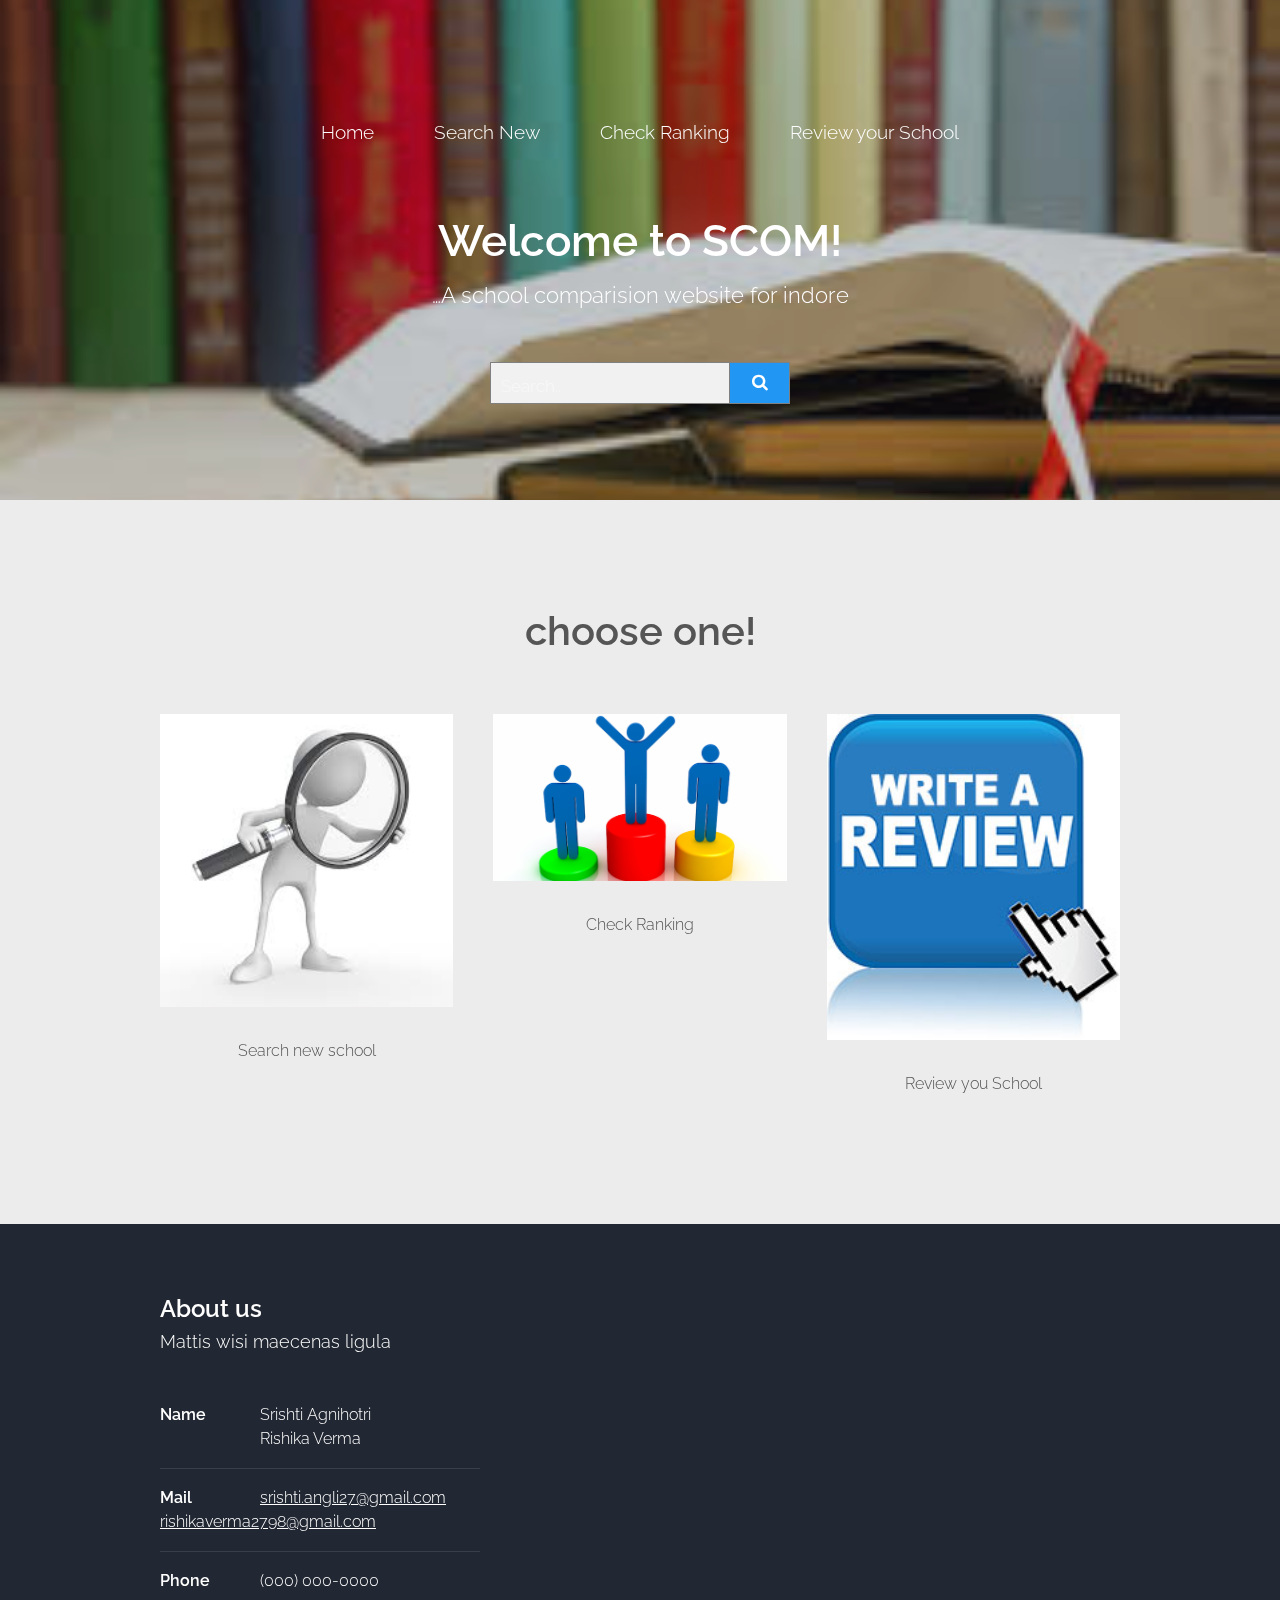
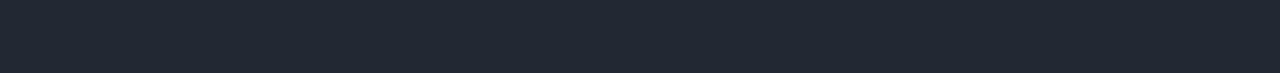
<file: template/index.html>
<!DOCTYPE HTML>

<html>
	<head>
		<title>SCOM-index</title>
		<meta http-equiv="content-type" content="text/html; charset=utf-8" />
		<meta name="description" content="" />
		<meta name="keywords" content="" />
		<!--[if lte IE 8]><script src="css/ie/html5shiv.js"></script><![endif]-->
		<script src="js/jquery.min.js"></script>
		<!--<script src="js/jquery.dropotron.min.js"></script>-->
		<script src="js/skel.min.js"></script> <!--home-->
		<script src="js/skel-layers.min.js"></script> <!--front page side ba rin mobile-->
		<script src="js/init.js"></script><!--front page style --> 
		<noscript>
			<link rel="stylesheet" href="css/skel.css" />
			<link rel="stylesheet" href="css/style.css" />
		</noscript>
		<!--[if lte IE 8]><link rel="stylesheet" href="css/ie/v8.css" /><![endif]-->
		<style>
				
				
				form.example input[type=text] {
					padding: 10px;
					font-size: 17px;
					border: 1px solid grey;
					float: left;
					width: 80%;
					background: #f1f1f1;
				}
				
				form.example button {
					float: left;
					width: 20%;
					padding: 10px;
					background: #2196F3;
					color: white;
					font-size: 17px;
					border: 1px solid grey;
					border-left: none;
					cursor: pointer;
				}
				
				form.example button:hover {
					background: #0b7dda;
				}
				
				form.example::after {
					content: "";
					clear: both;
					display: table;
				}
				</style>
	</head>
	<body class="homepage">

		<!-- Header -->
			<div id="header">
				<div class="container">
						
					<!-- Logo -->
						<h1><a href="#" id="logo"></a></h1>
					
					<!-- Nav -->
						<nav id="nav">
							<ul>
								<li><a href="index.html">Home</a></li>
								
								<li><a href="search-new.html">Search New</a></li>
								<li><a href="check-ranking.html">Check Ranking</a></li>
								<li><a href="review.html">Review your School</a></li>
							</ul>
						</nav>


					<!-- Banner -->
						<div id="banner">
							<div class="container">
								<section>
									<header class="major">
										<h2>Welcome to SCOM!</h2>
										<span class="byline">&hellip;A school comparision website for indore</span>
									</header>
									<form class="example" action="/action_page.php" style="margin:auto;max-width:300px">
										<input type="text" placeholder="Search.." name="search2">
										<button type="submit"><i class="fa fa-search"></i></button>
									  </form>
								</section>			
							</div>
						</div>

				</div>
			</div>

		<!-- Featured -->
			<div class="wrapper style2">
				<section class="container">
					<header class="major">
						<h2>choose one!</h2>
						<span class="byline"></span>
					</header>
					<div class="row no-collapse-1">
						<section class="4u">
							<a href="search-new.html" class="image feature"><img src="images/download (1).jpg" alt=""></a>
							<p>Search new school</p>
						</section>
						<section class="4u">
							<a href="check-ranking.html" class="image feature"><img src="images/RANKING.png" alt=""></a>
							<p>Check Ranking</p>
						</section>
						<section class="4u">
							<a href="review.html" class="image feature"><img src="images/Write-a-Review-Icon-Blue.jpg" alt=""></a>
							<p>Review you School</p>
						</section>
	
					</div>
				</section>
			</div>

		<!-- Main -->
			
		<!-- Footer -->
			<div id="footer">
				<div class="container">

					<!-- Lists -->
						
							
								
							<div class="4u">
								<section>
									<header class="major">
										<h2>About us</h2>
										<span class="byline">Mattis wisi maecenas ligula</span>
									</header>
									<ul class="contact">
										<li>
											<span class="address">Name</span>
											<span>Srishti Agnihotri <br />Rishika Verma</span>
										</li>
										<li>
											<span class="mail">Mail</span>
											<span><a href="#">srishti.angli27@gmail.com</a></span>
											<span><a href="#">rishikaverma2798@gmail.com</a></span>
										</li>
										<li>
											<span class="phone">Phone</span>
											<span>(000) 000-0000</span>
										</li>
									</ul>	
								</section>
							</div>
						</div>

					
				</div>
			

	</body>
</html>
</file>
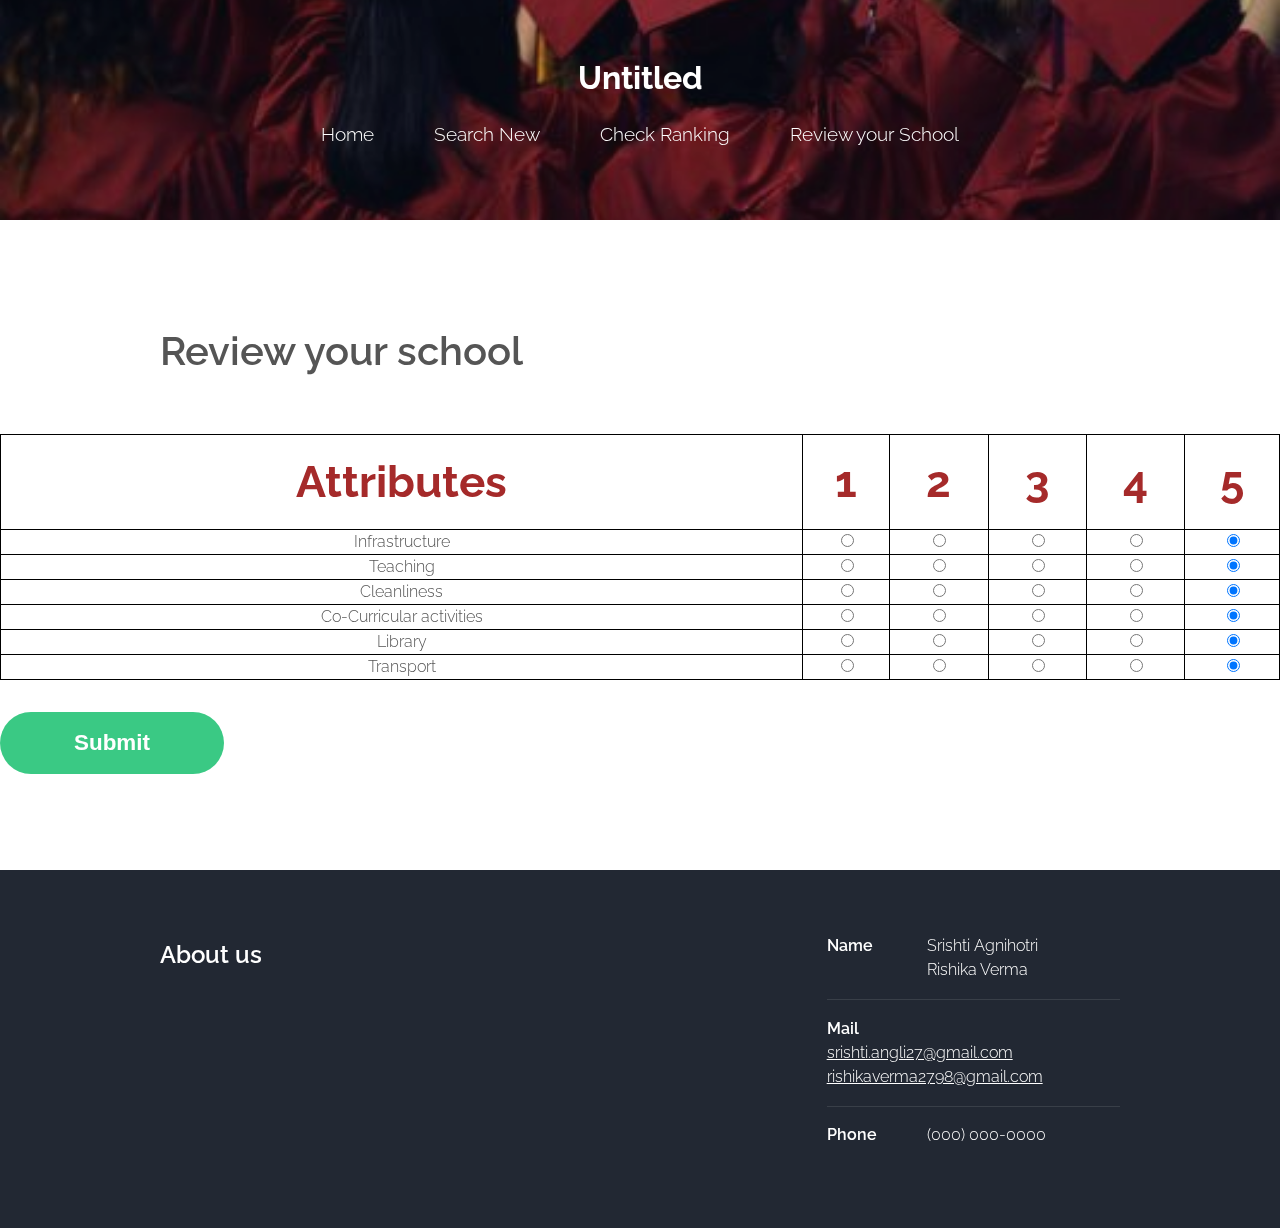
<file: review.html>
<!DOCTYPE HTML>

<html>
	<head>
		<title>Review</title>
		<meta http-equiv="content-type" content="text/html; charset=utf-8" />
		<meta name="description" content="" />
		<meta name="keywords" content="" />
		<!--[if lte IE 8]><script src="css/ie/html5shiv.js"></script><![endif]-->
		<script src="js/jquery.min.js"></script>
		<script src="js/skel.min.js"></script>
		<script src="js/skel-layers.min.js"></script>
		<script src="js/init.js"></script>
		<noscript>
			<link rel="stylesheet" href="css/skel.css" />
			<link rel="stylesheet" href="css/style.css" />
		</noscript>
		<!--[if lte IE 8]><link rel="stylesheet" href="css/ie/v8.css" /><![endif]-->
	</head>
	<body class="no-sidebar">

		<!-- Header -->
			<div id="header">
				<div class="container">
						
					<!-- Logo -->
						<h1><a href="#" id="logo">Untitled</a></h1>
					
					<!-- Nav -->
						<nav id="nav">
							<ul>
								<li><a href="index.html">Home</a></li>
                                <li><a href="search-new.html">Search New</a></li>
								<li><a href="check-ranking.html">Check Ranking</a></li>
								<li><a href="review.html">Review your School</a></li>
							</ul>
						</nav>

				</div>
			</div>

		<!-- Main -->
			<div id="main" class="wrapper style1">
				<div class="container">
					<section>
						<header class="major">
							<h2>Review your school</h2>
							<span class="byline"></span>
						</header>
					</section>

				</div>
				<!--<div>
					<label class="review">Infrastructure</label>

						<label>1</label><input type="radio" checked="checked" name="infa"></label>
						<label>2</label><input type="radio" checked="checked" name="infa"></label>
                        <label>3</label><input type="radio" checked="checked" name="infa"></label>
						<label>4</label><input type="radio" checked="checked" name="infa"></label>
						<label>5</label><input type="radio" checked="checked" name="infa"></label>
					<span class="checkmark"></span><br>
					  </label>
					  <label class="review">Teaching</label>
						
							<label>1</label><input type="radio" checked="checked" name="teac"></label>
							<label>2</label><input type="radio" checked="checked" name="teac"></label>
							<label>3</label><input type="radio" checked="checked" name="teac"></label>
							<label>4</label><input type="radio" checked="checked" name="teac"></label>
							<label>5</label><input type="radio" checked="checked" name="teac"></label>
						<span class="checkmark"></span><br>
						  </label>
					  <label class="review">Cleanliness</label>
						
								<label>1</label><input type="radio" checked="checked" name="clean"></label>
								<label>2</label><input type="radio" checked="checked" name="clean"></label>
								<label>3</label><input type="radio" checked="checked" name="clean"></label>
								<label>4</label><input type="radio" checked="checked" name="clean"></label>
								<label>5</label><input type="radio" checked="checked" name="clean"></label>
							<span class="checkmark"></span><br>
							  </label>
		3			  <label class="review">Co-Curricular activities</label>
						
									<label>1</label><input type="radio" checked="checked" name="cca"></label>
									<label>2</label><input type="radio" checked="checked" name="cca"></label>
									<label>3</label><input type="radio" checked="checked" name="cca"></label>
									<label>4</label><input type="radio" checked="checked" name="cca"></label>
									<label>5</label><input type="radio" checked="checked" name="cca"></label>
								<span class="checkmark"></span><br>
								  </label>
					  <label class="review">Library</label>
						
										<label>1</label><input type="radio" checked="checked" name="lib"></label>
										<label>2</label><input type="radio" checked="checked" name="lib"></label>
										<label>3</label><input type="radio" checked="checked" name="lib"></label>
										<label>4</label><input type="radio" checked="checked" name="lib"></label>
										<label>5</label><input type="radio" checked="checked" name="lib"></label>
									<span class="checkmark"></span><br>
									  </label>
					<label class="review">Transport
						
											<label>1</label><input type="radio" checked="checked" name="Trans"></label>
											<label>2</label><input type="radio" checked="checked" name="Trans"></label>
											<label>3</label><input type="radio" checked="checked" name="Trans"></label>
											<label>4</label><input type="radio" checked="checked" name="Trans"></label>
											<label>5</label><input type="radio" checked="checked" name="Trans"></label>
										<span class="checkmark"></span><br>
										  </label>			  

					</div>-->
					<table >
						<tr>
							<th><b>Attributes</b></th>
						    <th><b>1</b></th>
						    <th><b>2</b></th>
						    <th><b>3<b></th>
						    <th><b>4</b></th>
						    <th><b>5</b></th>
						</tr>
						<tr>
							<td>Infrastructure</td>
							<td ><input type="radio" checked="checked" name="infa"></td>
							<td><input type="radio" checked="checked" name="infa"></td>
							<td><input type="radio" checked="checked" name="infa"></td>
							<td><input type="radio" checked="checked" name="infa"></td>
							<td><input type="radio" checked="checked" name="infa"></td>
						</tr>
						<tr>
							 <td>Teaching</td>
							 <td><input type="radio" checked="checked" name="teac"></td>
							 <td><input type="radio" checked="checked" name="teac"></td>
							 <td><input type="radio" checked="checked" name="teac"></td>
							 <td><input type="radio" checked="checked" name="teac"></td>
							 <td><input type="radio" checked="checked" name="teac"></td>

						</tr>
						<tr>
							<td>Cleanliness</td>
							<td><input type="radio" checked="checked" name="clean"></td>
							<td><input type="radio" checked="checked" name="clean"></td>
							<td><input type="radio" checked="checked" name="clean"></td>
							<td><input type="radio" checked="checked" name="clean"></td>
							<td><input type="radio" checked="checked" name="clean"></td>

						</tr>
						<tr>
							<td>Co-Curricular activities</td>
							<td><input type="radio" checked="checked" name="cca"></td>
							<td><input type="radio" checked="checked" name="cca"></td>
							<td><input type="radio" checked="checked" name="cca"></td>
							<td><input type="radio" checked="checked" name="cca"></td>
							<td><input type="radio" checked="checked" name="cca"></td>
						</tr>
						<tr>
							<td>Library</td>
							<td><input type="radio" checked="checked" name="lib"></td>
							<td><input type="radio" checked="checked" name="lib"></td>
							<td><input type="radio" checked="checked" name="lib"></td>
							<td><input type="radio" checked="checked" name="lib"></td>
							<td><input type="radio" checked="checked" name="lib"></td>
						</tr>
						<tr>
							<td>Transport</td>
							<td><input type="radio" checked="checked" name="Trans"></td>
							<td><input type="radio" checked="checked" name="Trans"></td>
							<td><input type="radio" checked="checked" name="Trans"></td>
							<td><input type="radio" checked="checked" name="Trans"></td>
							<td><input type="radio" checked="checked" name="Trans"></td>

						</tr>
					</table>

					<button type="submit" class="button">Submit</button>
			</div>

		<!-- Footer -->
			<div id="footer">
				<div class="container">

					<!-- Lists -->
						<div class="row">
							<div class="8u">
								<section>
									<header class="major">                     
										<h2>About us</h2>
										<span class="byline"></span>
									</header>
									
							</div>
							<div class="4u">
								<section>
									
									<ul class="contact">
										<li>
											<span class="address">Name</span>
											<span>Srishti Agnihotri <br />Rishika Verma</span>
										</li>
										<li>
											<span class="mail">Mail</span>
											<span><a href="#">srishti.angli27@gmail.com</a><br>
												<a href="#">rishikaverma2798@gmail.com</a></span>
											
										</li>
										<li>
											<span class="phone">Phone</span>
											<span>(000) 000-0000</span>
										</li>
									</ul>	
								</section>
							</div>
						</div>

					

				</div>
			</div>

	</body>
</html>
</file>
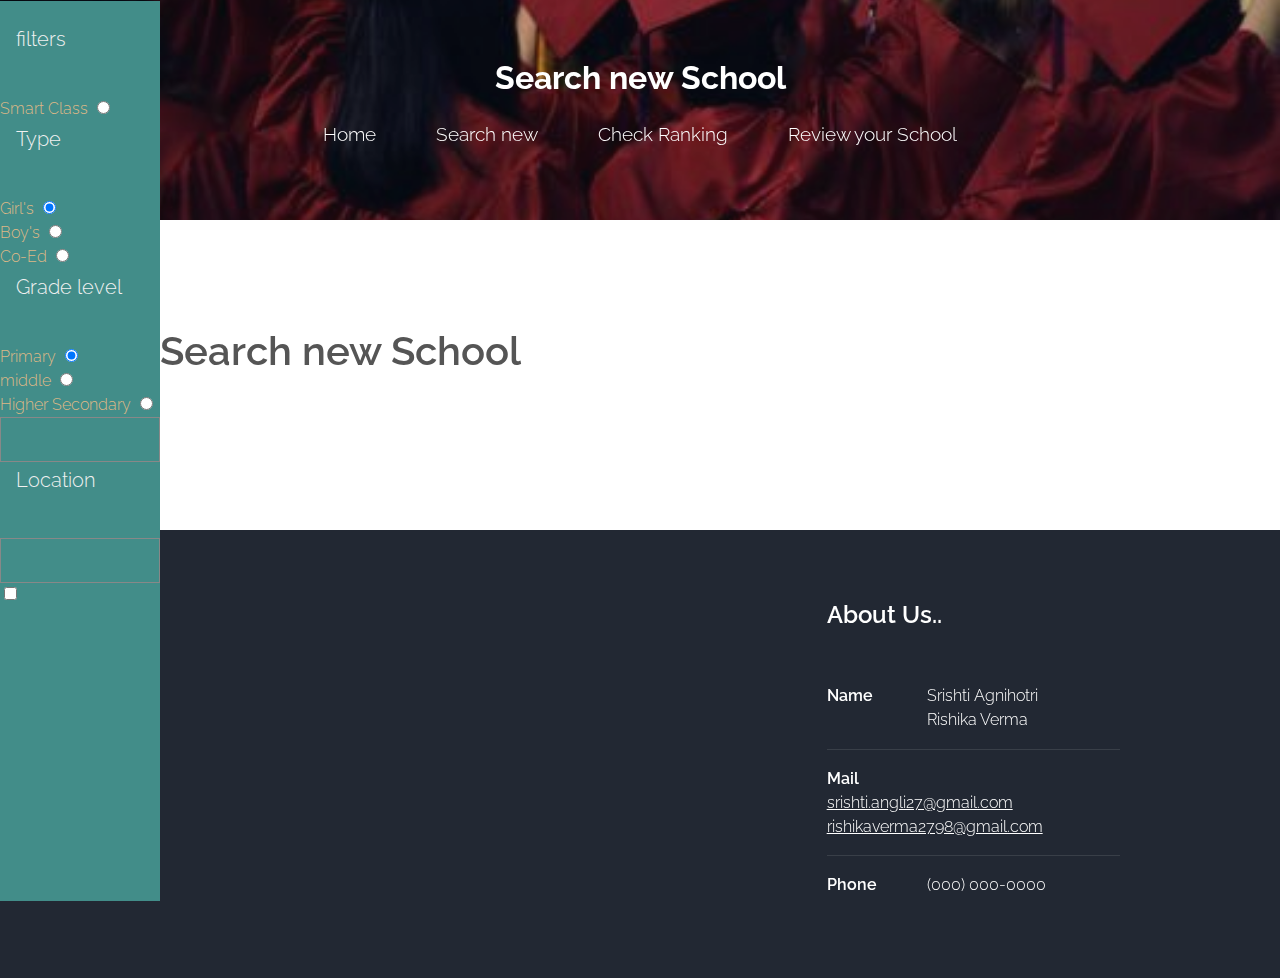
<file: search-new.html>
<!DOCTYPE HTML>

<html>
	<head>
		<title>Search New</title>
		<meta http-equiv="content-type" content="text/html; charset=utf-8" />
		<meta name="description" content="" />
		<meta name="keywords" content="" />
		<!--[if lte IE 8]><script src="css/ie/html5shiv.js"></script><![endif]-->
		<script src="js/jquery.min.js"></script>
		<script src="js/skel.min.js"></script>
		<script src="js/skel-layers.min.js"></script>
		<script src="js/init.js"></script>
		<noscript>
			<link rel="stylesheet" href="css/skel.css" />
			<link rel="stylesheet" href="css/style.css" />
		</noscript>
		<!--[if lte IE 8]><link rel="stylesheet" href="css/ie/v8.css" /><![endif]-->
		<style>
		   .sidenav {
    height: 100%;
    width: 160px;
    position: fixed;
    z-index: 1;
    top: 0;
    left: 0;
    background-color: rgb(66, 141, 137);
    overflow-x: hidden;
    padding-top: 20px;
}

.sidenav p {
    padding: 6px 8px 6px 16px;
    text-decoration: none;
    font-size: 20px;
    color: #f1f1f1;
    display: block;
}

.sidenav p:hover {
    color: #f1f1f1;
}
label{
color :burlywood;
}
input,text{
background-color: beige
}
		</style>
	</head>
<body class="left-sidebar">
		<!-- Sidebar -->

<div class="sidenav">
	<p>filters</p>
	<label class="container">Smart Class
			<input type="radio"  name="radio">
			<span class="checkmark"></span>
		  </label>
  <div>
	   <p>Type</p>
	   <label class="container">Girl's
			<input type="radio" checked="checked" name="radio1"><br>
			<span class="checkmark"></span>
		  </label>
		  <label class="container">Boy's
				<input type="radio"  name="radio1"><br>
				<span class="checkmark"></span>
			  </label>
			  <label class="container">Co-Ed
					<input type="radio"  name="radio1"><br>
					<span class="checkmark"></span>
				  </label>
  </div>
  <div>
	<p>Grade level</p>
	<label class="container">Primary
		 <input type="radio" checked="checked" name="grade"><br>
		 <span class="checkmark"></span>
	   </label>
	   <label class="container">middle
			 <input type="radio"  name="grade"><br>
			 <span class="checkmark"></span>
		   </label>
		   <label class="container">Higher Secondary 
				 <input type="radio"  name="grade"><br>
				 <span class="checkmark"></span>
			   </label>
    </div>

        <input id="ex11" type="text" data-slider-handle="custom"/>
             <p>Location</p> <label><input type="text"></label>
           <label><input type="checkbox"><p></p></label>
  
  
</div>
		<!-- Header -->
			<div id="header">
				<div class="container">
						
					<!-- Logo -->
						<h1><a href="#" id="logo">Search new School</a></h1>
					
					<!-- Nav -->
						<nav id="nav">
							<ul>
								<li><a href="index.html">Home</a></li>
				                <li><a href="search-new.html">Search new</a></li>
								<li><a href="check-ranking.html">Check Ranking</a></li>
								<li><a href="review.html">Review your School</a></li>
							</ul>
						</nav>

				</div>
			</div>

		<!-- Main -->
		
			<div id="main" class="wrapper style1">
				<div class="container">
					<div class="row">
					
						<!-- Content -->
						<div id="content" class="8u skel-cell-important">
							<section>
								<header class="major">
									<h2>Search new School</h2>
									<span class="byline"></span>
								</header>
								
							</section>
						</div>
					
					</div>
				</div>
			</div>

		<!-- Footer -->
			<div id="footer">
				<div class="container">

					<!-- Lists -->
						<div class="row">
							<div class="8u">
								<section>
									<header class="major">
										<h2></h2>
									</header>
									
								</section>
							</div>
							<div class="4u">
								<section>
									<header class="major">
										
										<span class="byline"></span>
										<h2>About Us..</h2>
									</header>
									<ul class="contact">
										<li>
											<span class="address">Name</span>
											<span>Srishti Agnihotri <br />Rishika Verma</span>
										</li>
										<li>
											<span class="mail">Mail</span>
											<span><a href="#">srishti.angli27@gmail.com</a><br>
												<a href="#">rishikaverma2798@gmail.com</a></span>
										</li>
										<li>
											<span class="phone">Phone</span>
											<span>(000) 000-0000</span>
										</li>
									</ul>	
								</section>
							</div>
						</div>

				

				</div>
			</div>

			<script>
			var slider = new Slider("#ex11", {
	step: 20000,
	min: 0,
	max: 200000
});
			</script>

	</body>
</html>
</file>
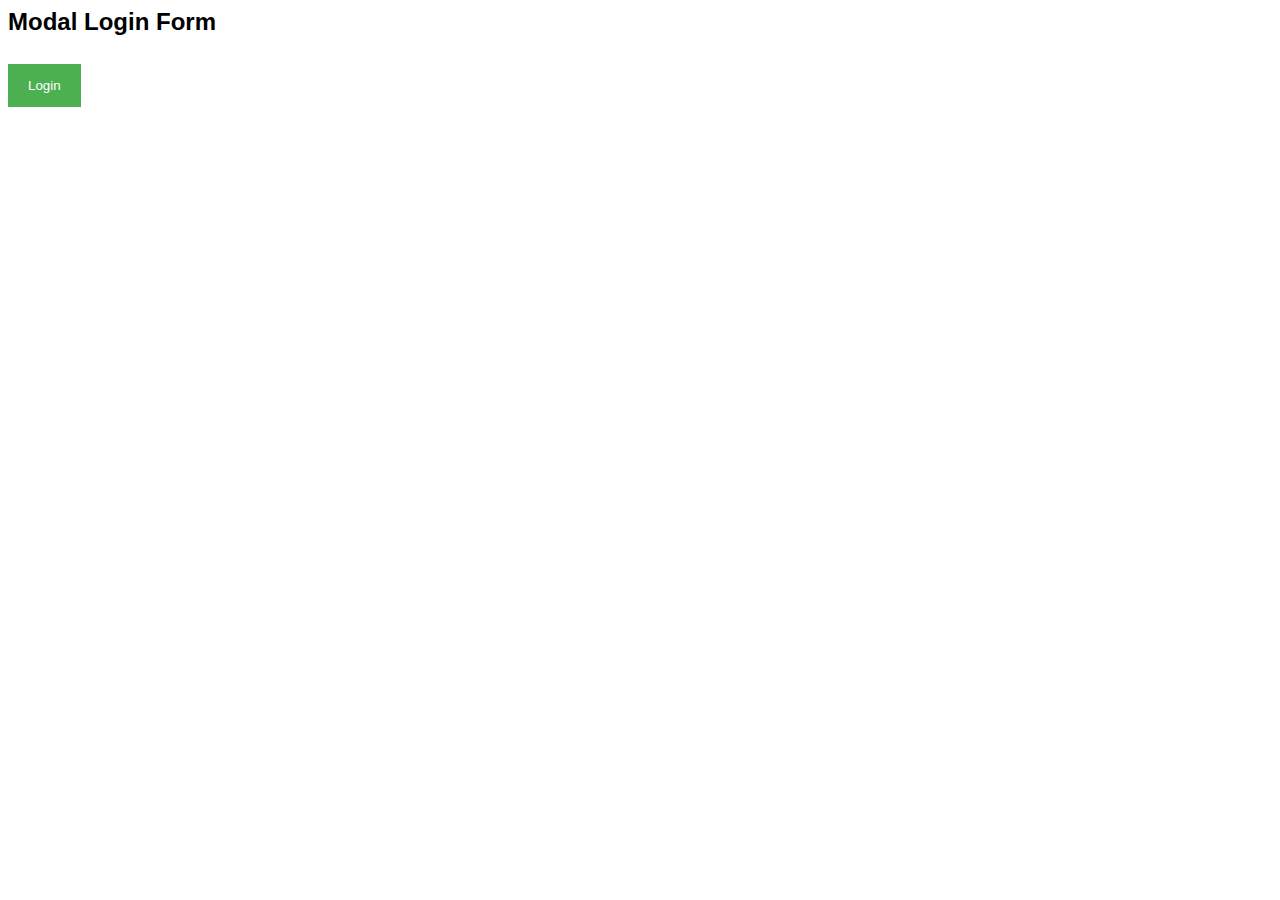
<file: scom/example.html>
<html>
    <head>
    <meta name="viewport" content="width=device-width, initial-scale=1">
    <style>
    body {font-family: Arial, Helvetica, sans-serif;}
    
    /* Full-width input fields */
    input[type=text], input[type=password] {
        width: 100%;
        padding: 12px 20px;
        margin: 8px 0;
        display: inline-block;
        border: 1px solid #ccc;
        box-sizing: border-box;
    }
    
    /* Set a style for all buttons */
    button {
        background-color: #4CAF50;
        color: white;
        padding: 14px 20px;
        margin: 8px 0;
        border: none;
        cursor: pointer;
        width: 100%;
    }
    
    button:hover {
        opacity: 0.8;
    }
    
    /* Extra styles for the cancel button */
    .cancelbtn {
        width: auto;
        padding: 10px 18px;
        background-color: #f44336;
    }
    
    /* Center the image and position the close button */
    .imgcontainer {
        text-align: center;
        margin: 24px 0 12px 0;
        position: relative;
    }
    
    img.avatar {
        width: 40%;
        border-radius: 50%;
    }
    
    .container {
        padding: 16px;
    }
    
    span.psw {
        float: right;
        padding-top: 16px;
    }
    
    /* The Modal (background) */
    .modal {
        display: none; /* Hidden by default */
        position: fixed; /* Stay in place */
        z-index: 1; /* Sit on top */
        left: 0;
        top: 0;
        width: 100%; /* Full width */
        height: 100%; /* Full height */
        overflow: auto; /* Enable scroll if needed */
        background-color: rgb(0,0,0); /* Fallback color */
        background-color: rgba(0,0,0,0.4); /* Black w/ opacity */
        padding-top: 60px;
    }
    
    /* Modal Content/Box */
    .modal-content {
        background-color: #fefefe;
        margin: 5% auto 15% auto; /* 5% from the top, 15% from the bottom and centered */
        border: 1px solid #888;
        width: 80%; /* Could be more or less, depending on screen size */
    }
    
    /* The Close Button (x) */
    .close {
        position: absolute;
        right: 25px;
        top: 0;
        color: #000;
        font-size: 35px;
        font-weight: bold;
    }
    
    .close:hover,
    .close:focus {
        color: red;
        cursor: pointer;
    }
    
    /* Add Zoom Animation */
    .animate {
        -webkit-animation: animatezoom 0.6s;
        animation: animatezoom 0.6s
    }
    
    @-webkit-keyframes animatezoom {
        from {-webkit-transform: scale(0)} 
        to {-webkit-transform: scale(1)}
    }
        
    @keyframes animatezoom {
        from {transform: scale(0)} 
        to {transform: scale(1)}
    }
    
    /* Change styles for span and cancel button on extra small screens */
    @media screen and (max-width: 300px) {
        span.psw {
           display: block;
           float: none;
        }
        .cancelbtn {
           width: 100%;
        }
    }
    </style>
    </head>
    <body>
    
    <h2>Modal Login Form</h2>
    
    <button onclick="document.getElementById('id01').style.display='block'" style="width:auto;">Login</button>
    
    <div id="id01" class="modal">
      
      <form class="modal-content animate" action="connect.php" method="post">
        <div class="imgcontainer">
          <span onclick="document.getElementById('id01').style.display='none'" class="close" title="Close Modal">&times;</span>
          <!--<img src="img_avatar2.png" alt="Avatar" class="avatar">-->
        </div>
    
        <div class="container">
          <label for="username"><b>Username</b></label>
          <input type="text" placeholder="Enter Username" id="username1" name="username1" required>
    
          <label for="password"><b>Password</b></label>
          <input type="password" placeholder="Enter Password" id="password1" name="password1" required>
            
          <button type="submit" name="login">Login</button>
          <label>
            <input type="checkbox" checked="checked" name="remember"> Remember me
          </label>
        </div>
    
        <div class="container" style="background-color:#f1f1f1">
          <button type="button" onclick="document.getElementById('id01').style.display='none'" class="cancelbtn">Cancel</button>
          <span class="psw">Forgot <a href="#">password?</a></span>
        </div>
      </form>
    </div>
    
    <script>
    // Get the modal
    var modal = document.getElementById('id01');
    
    // When the user clicks anywhere outside of the modal, close it
    window.onclick = function(event) {
        if (event.target == modal) {
            modal.style.display = "none";
        }
    }
    </script>
    
    </body>
    </html>
</file>
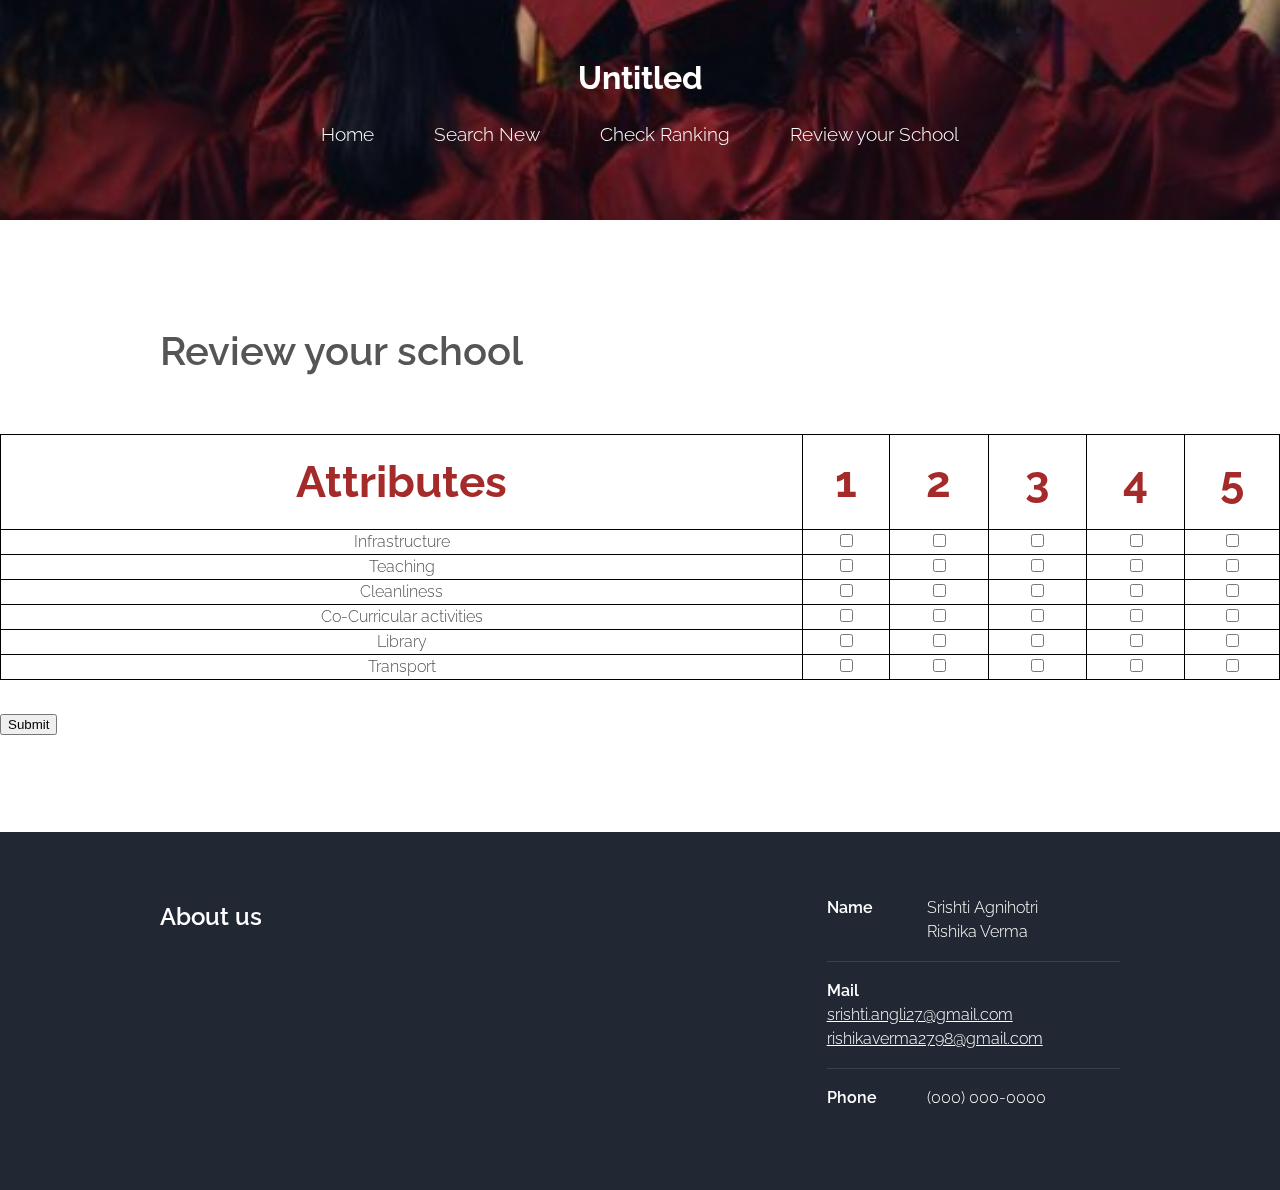
<file: scom/review.html>
<!DOCTYPE HTML>

<html>
	<head>
		<title>Review</title>
		<meta http-equiv="content-type" content="text/html; charset=utf-8" />
		<meta name="description" content="" />
		<meta name="keywords" content="" />
		<!--[if lte IE 8]><script src="css/ie/html5shiv.js"></script><![endif]-->
		<script src="js/jquery.min.js"></script>
		<script src="js/skel.min.js"></script>
		<script src="js/skel-layers.min.js"></script>
		<script src="js/init.js"></script>
		<noscript>
			<link rel="stylesheet" href="css/skel.css" />
			<link rel="stylesheet" href="css/style.css" />
		</noscript>
		<!--[if lte IE 8]><link rel="stylesheet" href="css/ie/v8.css" /><![endif]-->
	</head>
	<body class="no-sidebar">

		<!-- Header -->
			<div id="header">
				<div class="container">
						
					<!-- Logo -->
						<h1><a href="#" id="logo">Untitled</a></h1>
					
					<!-- Nav -->
						<nav id="nav">
							<ul>
								<li><a href="index.html">Home</a></li>
                                <li><a href="search-new.html">Search New</a></li>
								<li><a href="check-ranking.html">Check Ranking</a></li>
								<li><a href="review.html">Review your School</a></li>
							</ul>
						</nav>

				</div>
			</div>

		<!-- Main -->
			<div id="main" class="wrapper style1">
				<div class="container">
					<section>
						<header class="major">
							<h2>Review your school</h2>
							<span class="byline"></span>
						</header>
					</section>

				</div>
				
					<form action="reviewtable.php" method="post">
					<table >
						<tr>
							<th><b>Attributes</b></th>
						    <th><b>1</b></th>
						    <th><b>2</b></th>
						    <th><b>3<b></th>
						    <th><b>4</b></th>
						    <th><b>5</b></th>
						</tr>
						<tr>
							<td>Infrastructure</td>
							<td ><input type="checkbox" name="infa" value="1"></td>
							<td><input type="checkbox" name="infa" value="2"></td>
							<td><input type="checkbox" name="infa" value="3"></td>
							<td><input type="checkbox" name="infa" value="4"></td>
							<td><input type="checkbox" name="infa" value="5"></td>
						</tr>
						<tr>
							 <td>Teaching</td>
							 <td><input type="checkbox" name="teac" value="1"></td>
							 <td><input type="checkbox" name="teac" value="2"></td>
							 <td><input type="checkbox" name="teac" value="3"></td>
							 <td><input type="checkbox" name="teac" value="4"></td>
							 <td><input type="checkbox" name="teac" value="5"></td>

						</tr>
						<tr>
							<td>Cleanliness</td>
    						<td><input type="checkbox" name="clean" value="1"></td>
							<td><input type="checkbox" name="clean" value="2"></td>
							<td><input type="checkbox" name="clean" value="3"></td>
							<td><input type="checkbox" name="clean" value="4"></td>
							<td><input type="checkbox" name="clean" value="5"></td>

						</tr>
						<tr>
							<td>Co-Curricular activities</td>
							<td><input type="checkbox" name="cca" value="1"></td>
							<td><input type="checkbox" name="cca" value="2"></td>
							<td><input type="checkbox" name="cca" value="3"></td>
							<td><input type="checkbox" name="cca" value="4"></td>
							<td><input type="checkbox" name="cca" value="5"></td>
						</tr>
						<tr>
							<td>Library</td>
							<td><input type="checkbox"  name="lib" value="1"></td>
							<td><input type="checkbox"  name="lib" value="2"></td>
							<td><input type="checkbox"  name="lib" value="3"></td>
							<td><input type="checkbox"  name="lib" value="4"></td>
							<td><input type="checkbox"  name="lib" value="5"></td>
						</tr>
						<tr>
							<td>Transport</td>
							<td><input type="checkbox" name="Trans" value="1"></td>
							<td><input type="checkbox" name="Trans" value="2"></td>
							<td><input type="checkbox" name="Trans" value="3"></td>
							<td><input type="checkbox" name="Trans" value="4"></td>
							<td><input type="checkbox" name="Trans" value="5"></td>

						</tr>
					</table>

					<button type="submit" aling="centre" name="sub">Submit</button>
				</form>  
				</div>
		<!-- Footer -->
			<div id="footer">
				<div class="container">

					<!-- Lists -->
						<div class="row">
							<div class="8u">
								<section>
									<header class="major">                     
										<h2>About us</h2>
										<span class="byline"></span>
									</header>
									
							</div>
							<div class="4u">
								<section>
									
									<ul class="contact">
										<li>
											<span class="address">Name</span>
											<span>Srishti Agnihotri <br />Rishika Verma</span>
										</li>
										<li>
											<span class="mail">Mail</span>
											<span><a href="#">srishti.angli27@gmail.com</a><br>
												<a href="#">rishikaverma2798@gmail.com</a></span>
											
										</li>
										<li>
											<span class="phone">Phone</span>
											<span>(000) 000-0000</span>
										</li>
									</ul>	
								</section>
							</div>
						</div>

					

				</div>
			</div>

	</body>
</html>
</file>
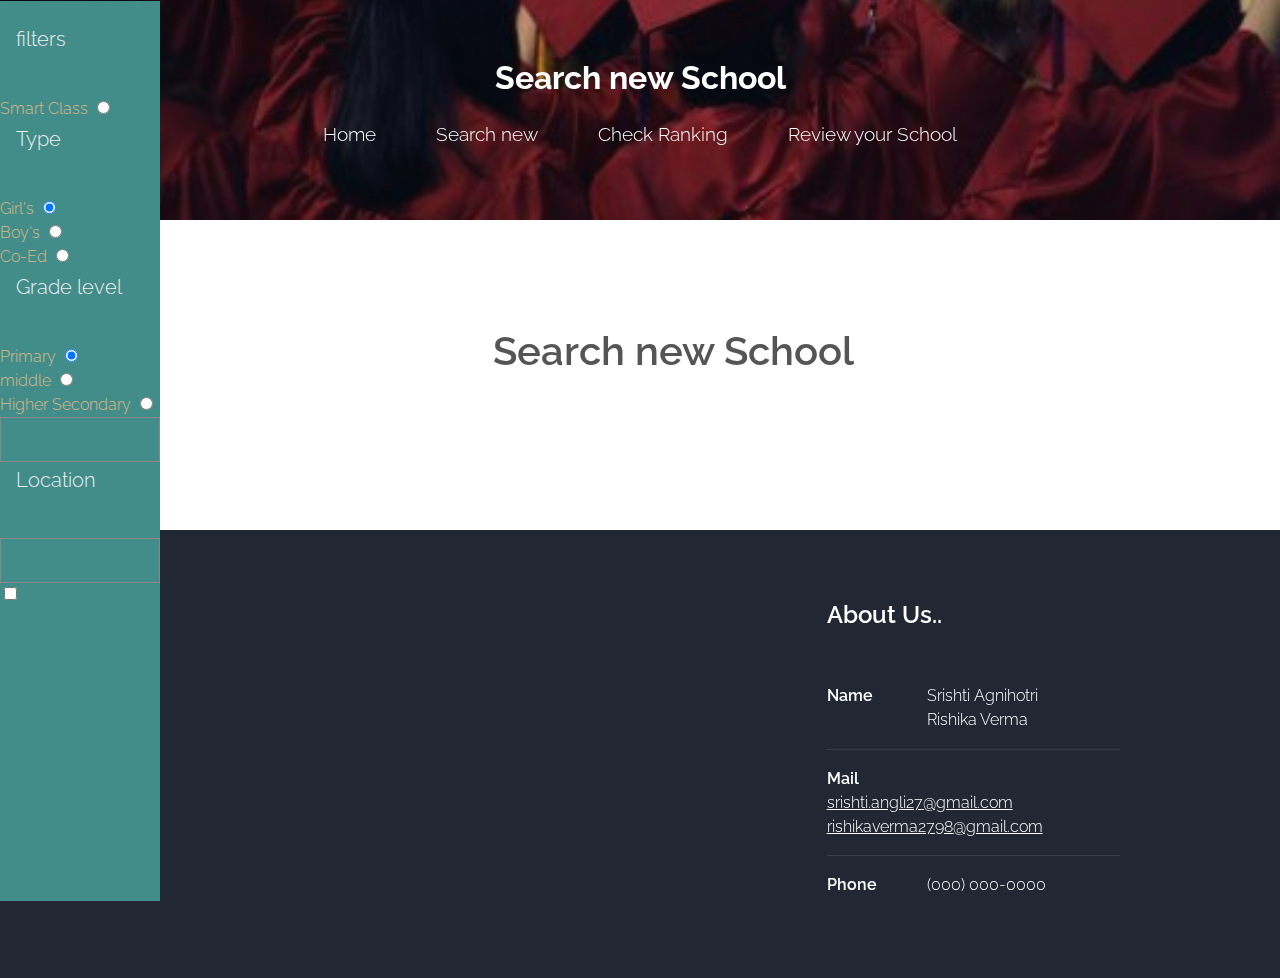
<file: scom/search-new.html>
<!DOCTYPE HTML>

<html>
	<head>
		<title>Search New</title>
		<meta http-equiv="content-type" content="text/html; charset=utf-8" />
		<meta name="description" content="" />
		<meta name="keywords" content="" />
		<!--[if lte IE 8]><script src="css/ie/html5shiv.js"></script><![endif]-->
		<script src="js/jquery.min.js"></script>
		<script src="js/skel.min.js"></script>
		<script src="js/skel-layers.min.js"></script>
		<script src="js/init.js"></script>
		<noscript>
			<link rel="stylesheet" href="css/skel.css" />
			<link rel="stylesheet" href="css/style.css" />
		</noscript>
		<!--[if lte IE 8]><link rel="stylesheet" href="css/ie/v8.css" /><![endif]-->
		<style>
		   .sidenav {
    height: 100%;
    width: 160px;
    position: fixed;
    z-index: 1;
    top: 0;
    left: 0;
    background-color: rgb(66, 141, 137);
    overflow-x: hidden;
    padding-top: 20px;
}

.sidenav p {
    padding: 6px 8px 6px 16px;
    text-decoration: none;
    font-size: 20px;
    color: #f1f1f1;
    display: block;
}

.sidenav p:hover {
    color: #f1f1f1;
}
label{
color :burlywood;
}
input,text{
background-color: beige
}
		</style>
	</head>
<body class="left-sidebar">
		<!-- Sidebar -->

<div class="sidenav">
	<p>filters</p>
	<label class="container">Smart Class
			<input type="radio"  name="radio">
			<span class="checkmark"></span>
		  </label>
  <div>
	   <p>Type</p>
	   <label class="container">Girl's
			<input type="radio" checked="checked" name="radio1"><br>
			<span class="checkmark"></span>
		  </label>
		  <label class="container">Boy's
				<input type="radio"  name="radio1"><br>
				<span class="checkmark"></span>
			  </label>
			  <label class="container">Co-Ed
					<input type="radio"  name="radio1"><br>
					<span class="checkmark"></span>
				  </label>
  </div>
  <div>
	<p>Grade level</p>
	<label class="container">Primary
		 <input type="radio" checked="checked" name="grade"><br>
		 <span class="checkmark"></span>
	   </label>
	   <label class="container">middle
			 <input type="radio"  name="grade"><br>
			 <span class="checkmark"></span>
		   </label>
		   <label class="container">Higher Secondary 
				 <input type="radio"  name="grade"><br>
				 <span class="checkmark"></span>
			   </label>
    </div>

        <input id="ex11" type="text" data-slider-handle="custom"/>
             <p>Location</p> <label><input type="text"></label>
           <label><input type="checkbox"><p></p></label>
  
  
</div>
		<!-- Header -->
			<div id="header">
				<div class="container">
						
					<!-- Logo -->
						<h1><a href="#" id="logo">Search new School</a></h1>
					
					<!-- Nav -->
						<nav id="nav">
							<ul>
								<li><a href="index.html">Home</a></li>
				                <li><a href="search-new.html">Search new</a></li>
								<li><a href="check-ranking.html">Check Ranking</a></li>
								<li><a href="review.html">Review your School</a></li>
							</ul>
						</nav>

				</div>
			</div>

		<!-- Main -->
		
			<div id="main" class="wrapper style1">
				<div class="container">
					<div class="row">
					
						<!-- Sidebar -->
						
						<div id="sidebar" class="4u sidebar">
							<section>
								<header class="major">
									<h2></h2>
								</header>
								<div class="row half">
									<section class="6u">
										
									</section>
									<section class="6u">
										
									</section>
								</div>
							</section>
							<section>
								<header class="major">
									<h2></h2>
								</header>
								
							</section>
						</div>
						
						<!-- Content -->
						<div id="content" class="8u skel-cell-important">
							<section>
								<header class="major">
									<h2>Search new School</h2>
									<span class="byline"></span>
								</header>
								
							</section>
						</div>
					
					</div>
				</div>
			</div>

		<!-- Footer -->
			<div id="footer">
				<div class="container">

					<!-- Lists -->
						<div class="row">
							<div class="8u">
								<section>
									<header class="major">
										<h2></h2>
									</header>
									
								</section>
							</div>
							<div class="4u">
								<section>
									<header class="major">
										
										<span class="byline"></span>
										<h2>About Us..</h2>
									</header>
									<ul class="contact">
										<li>
											<span class="address">Name</span>
											<span>Srishti Agnihotri <br />Rishika Verma</span>
										</li>
										<li>
											<span class="mail">Mail</span>
											<span><a href="#">srishti.angli27@gmail.com</a><br>
												<a href="#">rishikaverma2798@gmail.com</a></span>
										</li>
										<li>
											<span class="phone">Phone</span>
											<span>(000) 000-0000</span>
										</li>
									</ul>	
								</section>
							</div>
						</div>

				

				</div>
			</div>

			<script>
			var slider = new Slider("#ex11", {
	step: 20000,
	min: 0,
	max: 200000
});
			</script>

	</body>
</html>
</file>
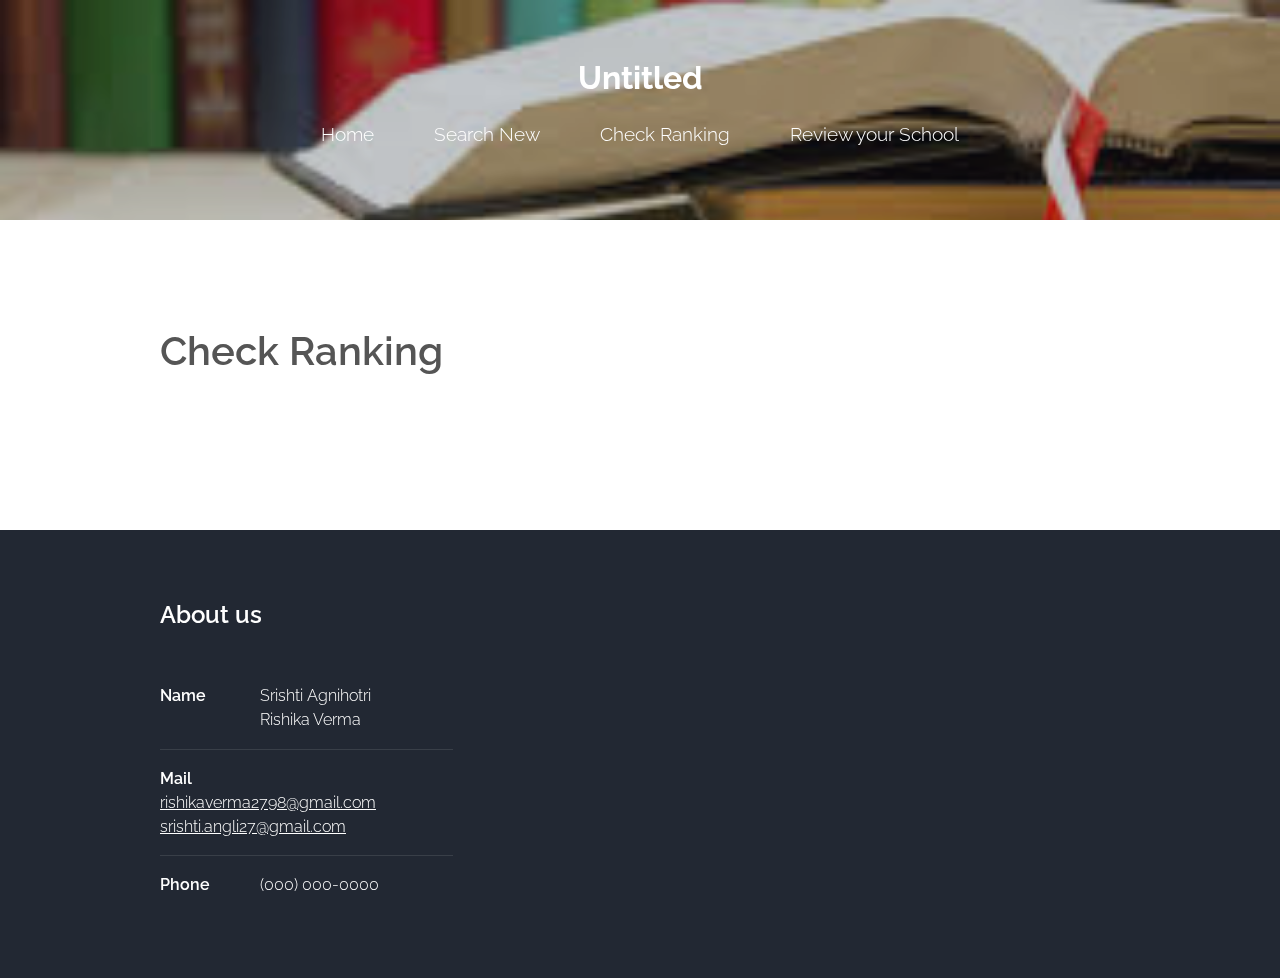
<file: template/check-ranking.html>
<!DOCTYPE HTML>

<html>
	<head>
		<title>check-ranking</title>
		<meta http-equiv="content-type" content="text/html; charset=utf-8" />
		<meta name="description" content="" />
		<meta name="keywords" content="" />
		<!--[if lte IE 8]><script src="css/ie/html5shiv.js"></script><![endif]-->
		<script src="js/jquery.min.js"></script>
		<script src="js/jquery.dropotron.min.js"></script>
		<script src="js/skel.min.js"></script>
		<script src="js/skel-layers.min.js"></script>
		<script src="js/init.js"></script>
		<noscript>
			<link rel="stylesheet" href="css/skel.css" />
			<link rel="stylesheet" href="css/style.css" />
		</noscript>
		<!--[if lte IE 8]><link rel="stylesheet" href="css/ie/v8.css" /><![endif]-->
	</head>
	<body class="right-sidebar">

		<!-- Header -->
			<div id="header">
				<div class="container">
						
					<!-- Logo -->
						<h1><a href="#" id="logo">Untitled</a></h1>
					
					<!-- Nav -->
						<nav id="nav">
							<ul>
								<li><a href="index.html">Home</a></li>
								<li><a href="search-new.html">Search New</a></li>
								<li><a href="check-ranking.html">Check Ranking</a></li>
								<li><a href="review.html">Review your School</a></li>
							</ul>
						</nav>

				</div>
			</div>

		<!-- Main -->
			<div id="main" class="wrapper style1">
				<div class="container">
					<div class="row">
					
						<!-- Content -->
						<div id="content" class="8u skel-cell-important">
							<section>
								<header class="major">
									<h2>Check Ranking</h2>
									<span class="byline"></span>
								</header>
								
							</section>
						</div>

						<!-- Sidebar -->
						<div id="sidebar" class="4u sidebar">
							<section>
								<header class="major">
									<h2></h2>
								</header>
								<div class="row half">
									<section class="6u">
										
									</section>
									<section class="6u">
										
									</section>
								</div>
							</section>
							<section>
								<header class="major">
									<h2></h2>
								</header>
								
								
							</section>
						</div>
						
					</div>
				</div>
			</div>

		<!-- Footer -->
			<div id="footer">
				<div class="container">

					<!-- Lists -->
						<div class="row">
							<div class="8u">
								
							</div>
							<div class="4u">
								<section>
									<header class="major">
										<h2>About us</h2>
										
									</header>
									<ul class="contact">
										<li>
											<span class="address">Name</span>
											<span>Srishti Agnihotri <br />Rishika Verma</span>
										</li>
										<li>
											<span class="mail">Mail</span>
											
											<span><a href="#">          rishikaverma2798@gmail.com</a></span>
											<span><a href="#">srishti.angli27@gmail.com</a></span>
										</li>
										<li>
											<span class="phone">Phone</span>
											<span>(000) 000-0000</span>
										</li>
									</ul>	
								</section>
							</div>
						</div>

				
				</div>
			</div>

	</body>
</html>
</file>
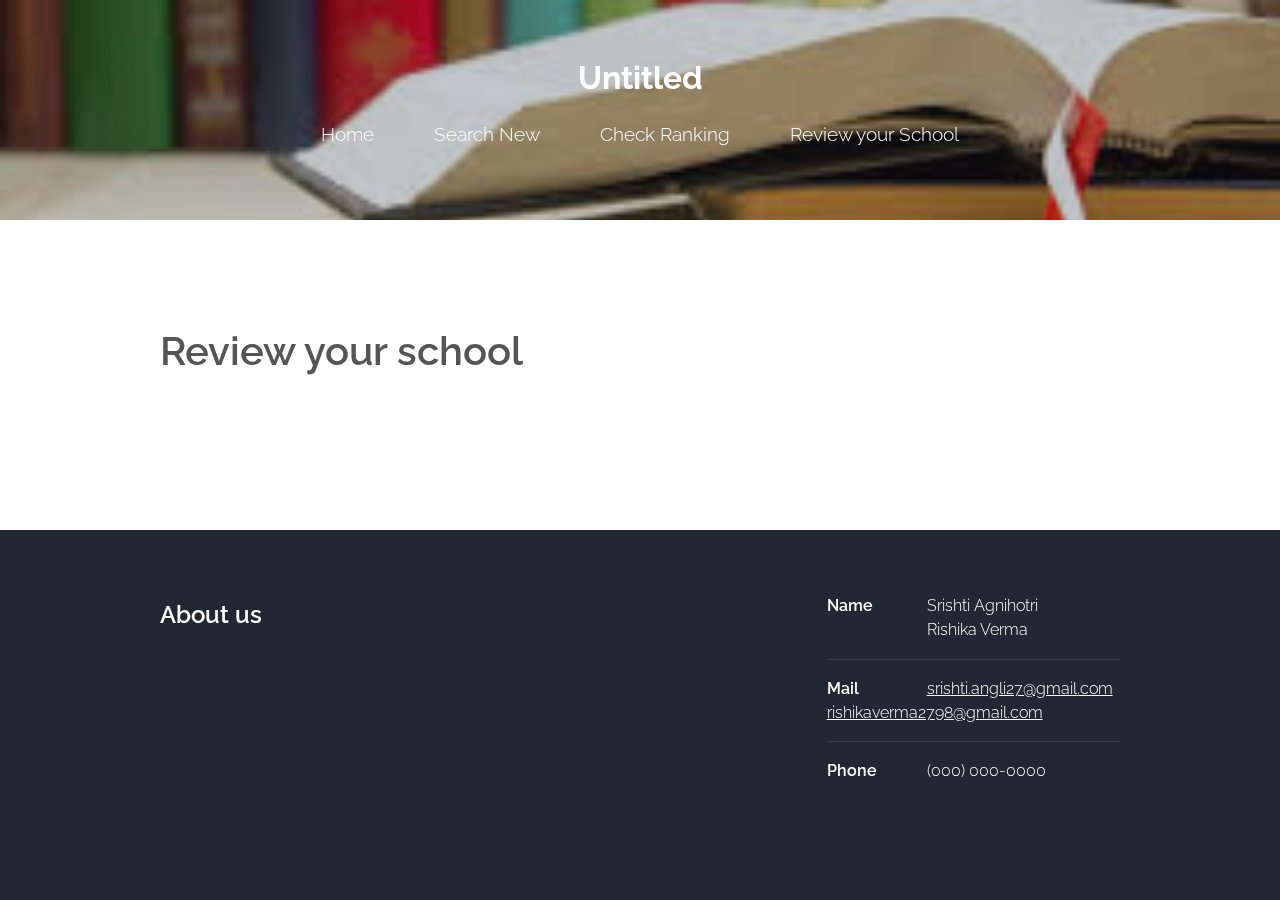
<file: template/review.html>
<!DOCTYPE HTML>

<html>
	<head>
		<title>Review</title>
		<meta http-equiv="content-type" content="text/html; charset=utf-8" />
		<meta name="description" content="" />
		<meta name="keywords" content="" />
		<!--[if lte IE 8]><script src="css/ie/html5shiv.js"></script><![endif]-->
		<script src="js/jquery.min.js"></script>
		<script src="js/jquery.dropotron.min.js"></script>
		<script src="js/skel.min.js"></script>
		<script src="js/skel-layers.min.js"></script>
		<script src="js/init.js"></script>
		<noscript>
			<link rel="stylesheet" href="css/skel.css" />
			<link rel="stylesheet" href="css/style.css" />
		</noscript>
		<!--[if lte IE 8]><link rel="stylesheet" href="css/ie/v8.css" /><![endif]-->
	</head>
	<body class="no-sidebar">

		<!-- Header -->
			<div id="header">
				<div class="container">
						
					<!-- Logo -->
						<h1><a href="#" id="logo">Untitled</a></h1>
					
					<!-- Nav -->
						<nav id="nav">
							<ul>
								<li><a href="index.html">Home</a></li>
                                <li><a href="search-new.html">Search New</a></li>
								<li><a href="check-ranking.html">Check Ranking</a></li>
								<li><a href="review.html">Review your School</a></li>
							</ul>
						</nav>

				</div>
			</div>

		<!-- Main -->
			<div id="main" class="wrapper style1">
				<div class="container">
					<section>
						<header class="major">
							<h2>Review your school</h2>
							<span class="byline"></span>
						</header>
						
					</section>
				</div>
			</div>

		<!-- Footer -->
			<div id="footer">
				<div class="container">

					<!-- Lists -->
						<div class="row">
							<div class="8u">
								<section>
									<header class="major">
										<h2>About us</h2>
										<span class="byline"></span>
									</header>
									
							</div>
							<div class="4u">
								<section>
									
									<ul class="contact">
										<li>
											<span class="address">Name</span>
											<span>Srishti Agnihotri <br />Rishika Verma</span>
										</li>
										<li>
											<span class="mail">Mail</span>
											<span><a href="#">srishti.angli27@gmail.com</a></span>
											<span><a href="#">rishikaverma2798@gmail.com</a></span>
										</li>
										<li>
											<span class="phone">Phone</span>
											<span>(000) 000-0000</span>
										</li>
									</ul>	
								</section>
							</div>
						</div>

					

				</div>
			</div>

	</body>
</html>
</file>
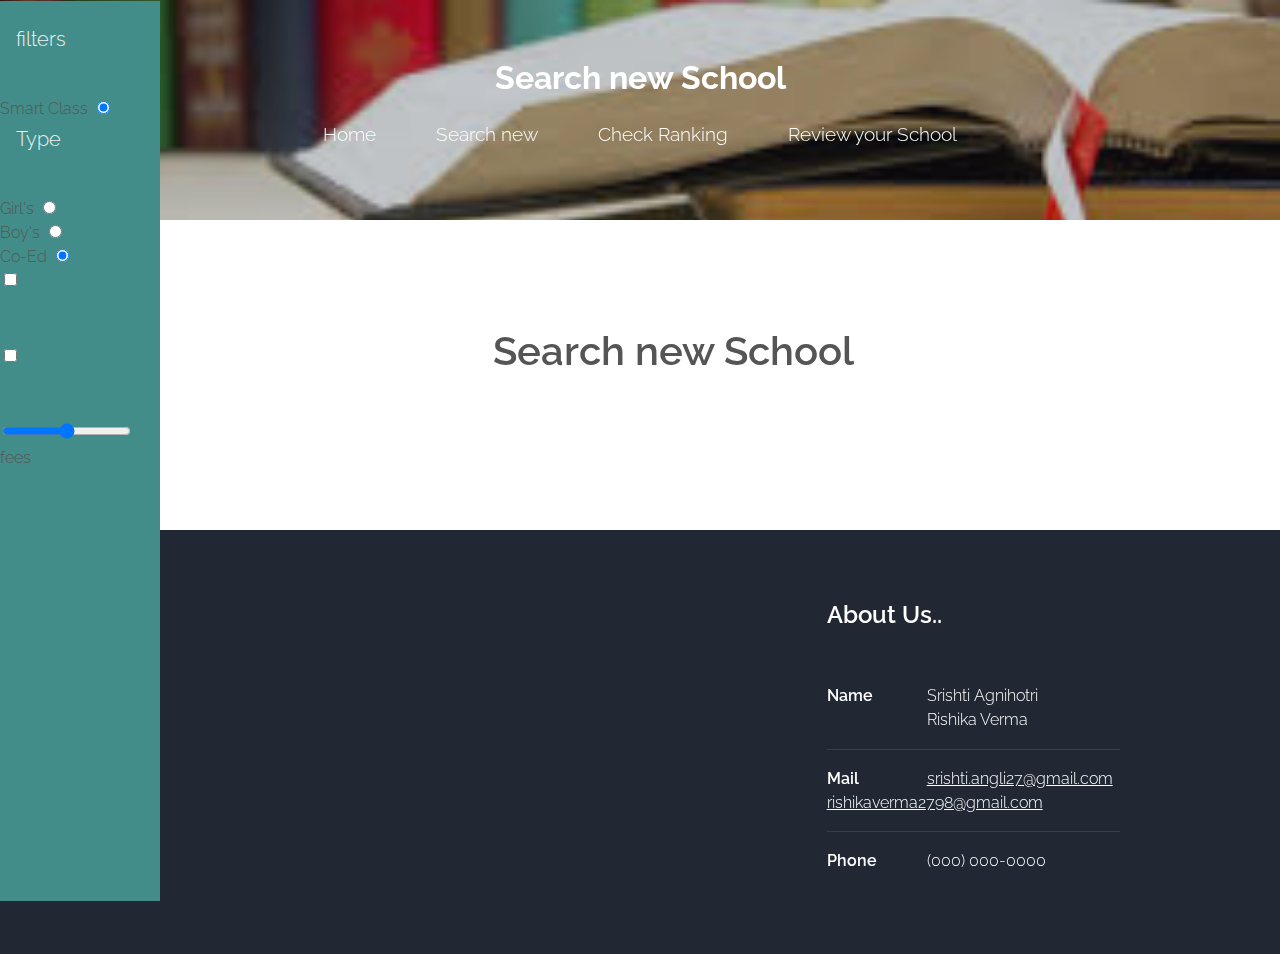
<file: template/search-new.html>
<!DOCTYPE HTML>

<html>
	<head>
		<title>Search New</title>
		<meta http-equiv="content-type" content="text/html; charset=utf-8" />
		<meta name="description" content="" />
		<meta name="keywords" content="" />
		<!--[if lte IE 8]><script src="css/ie/html5shiv.js"></script><![endif]-->
		<script src="js/jquery.min.js"></script>
		<script src="js/jquery.dropotron.min.js"></script>
		<script src="js/skel.min.js"></script>
		<script src="js/skel-layers.min.js"></script>
		<script src="js/init.js"></script>
		<noscript>
			<link rel="stylesheet" href="css/skel.css" />
			<link rel="stylesheet" href="css/style.css" />
		</noscript>
		<!--[if lte IE 8]><link rel="stylesheet" href="css/ie/v8.css" /><![endif]-->
		<style>
		   .sidenav {
    height: 100%;
    width: 160px;
    position: fixed;
    z-index: 1;
    top: 0;
    left: 0;
    background-color: rgb(66, 141, 137);
    overflow-x: hidden;
    padding-top: 20px;
}

.sidenav p {
    padding: 6px 8px 6px 16px;
    text-decoration: none;
    font-size: 20px;
    color: #f1f1f1;
    display: block;
}

.sidenav p:hover {
    color: #f1f1f1;
}
		</style>
	</head>
	<body class="left-sidebar">
		<!-- Sidebar -->

<div class="sidenav">
	<p>filters</p>
	<label class="container">Smart Class
			<input type="radio" checked="checked" name="radio">
			<span class="checkmark"></span>
		  </label>
  <div>
	   <p>Type</p>
	   <label class="container">Girl's
			<input type="radio" checked="checked" name="radio1"><br>
			<span class="checkmark"></span>
		  </label>
		  <label class="container">Boy's
				<input type="radio" checked="checked" name="radio1"><br>
				<span class="checkmark"></span>
			  </label>
			  <label class="container">Co-Ed
					<input type="radio" checked="checked" name="radio1"><br>
					<span class="checkmark"></span>
				  </label>
  </div>
  <input type="checkbox"><p></p>
  <input type="checkbox"><p></p>
  <input type="range">fees
  
</div>
		<!-- Header -->
			<div id="header">
				<div class="container">
						
					<!-- Logo -->
						<h1><a href="#" id="logo">Search new School</a></h1>
					
					<!-- Nav -->
						<nav id="nav">
							<ul>
								<li><a href="index.html">Home</a></li>
				                <li><a href="search-new.html">Search new</a></li>
								<li><a href="check-ranking.html">Check Ranking</a></li>
								<li><a href="review.html">Review your School</a></li>
							</ul>
						</nav>

				</div>
			</div>

		<!-- Main -->
		
			<div id="main" class="wrapper style1">
				<div class="container">
					<div class="row">
					
						<!-- Sidebar -->
						
						<div id="sidebar" class="4u sidebar">
							<section>
								<header class="major">
									<h2></h2>
								</header>
								<div class="row half">
									<section class="6u">
										
									</section>
									<section class="6u">
										
									</section>
								</div>
							</section>
							<section>
								<header class="major">
									<h2></h2>
								</header>
								
							</section>
						</div>
						
						<!-- Content -->
						<div id="content" class="8u skel-cell-important">
							<section>
								<header class="major">
									<h2>Search new School</h2>
									<span class="byline"></span>
								</header>
								
							</section>
						</div>
					
					</div>
				</div>
			</div>

		<!-- Footer -->
			<div id="footer">
				<div class="container">

					<!-- Lists -->
						<div class="row">
							<div class="8u">
								<section>
									<header class="major">
										<h2></h2>
									</header>
									
								</section>
							</div>
							<div class="4u">
								<section>
									<header class="major">
										
										<span class="byline"></span>
										<h2>About Us..</h2>
									</header>
									<ul class="contact">
										<li>
											<span class="address">Name</span>
											<span>Srishti Agnihotri <br />Rishika Verma</span>
										</li>
										<li>
											<span class="mail">Mail</span>
											<span><a href="#">srishti.angli27@gmail.com</a></span>
											<span><a href="#">rishikaverma2798@gmail.com</a></span>
										</li>
										<li>
											<span class="phone">Phone</span>
											<span>(000) 000-0000</span>
										</li>
									</ul>	
								</section>
							</div>
						</div>

				

				</div>
			</div>

	</body>
</html>
</file>
<file: template/css/ie/v8.css>
.button {
		position: relative;
		-ms-behavior: url("css/ie/PIE.htc");
	}

	ul.style .fa {
		position: relative;
		-ms-behavior: url("css/ie/PIE.htc");
	}

	#nav > ul > li {
		position: relative;
		-ms-behavior: url("css/ie/PIE.htc");
	}

/* Dropotron */

	.dropotron {
		position: relative;
		-ms-behavior: url("css/ie/PIE.htc");
	}

		.dropotron.level-0 {
			position: relative;
			-ms-behavior: url("css/ie/PIE.htc");
		}
</file>
<file: css/ie/v8.css>
.button {
		position: relative;
		-ms-behavior: url("css/ie/PIE.htc");
	}

	ul.style .fa {
		position: relative;
		-ms-behavior: url("css/ie/PIE.htc");
	}

	#nav > ul > li {
		position: relative;
		-ms-behavior: url("css/ie/PIE.htc");
	}
</file>
<file: scom/css/ie/v8.css>
.button {
		position: relative;
		-ms-behavior: url("css/ie/PIE.htc");
	}

	ul.style .fa {
		position: relative;
		-ms-behavior: url("css/ie/PIE.htc");
	}

	#nav > ul > li {
		position: relative;
		-ms-behavior: url("css/ie/PIE.htc");
	}
</file>
<file: template/css/skel.css>
/* Resets (http://meyerweb.com/eric/tools/css/reset/ | v2.0 | 20110126 | License: none (public domain)) */

	html,body,div,span,applet,object,iframe,h1,h2,h3,h4,h5,h6,p,blockquote,pre,a,abbr,acronym,address,big,cite,code,del,dfn,em,img,ins,kbd,q,s,samp,small,strike,strong,sub,sup,tt,var,b,u,i,center,dl,dt,dd,ol,ul,li,fieldset,form,label,legend,table,caption,tbody,tfoot,thead,tr,th,td,article,aside,canvas,details,embed,figure,figcaption,footer,header,hgroup,menu,nav,output,ruby,section,summary,time,mark,audio,video{margin:0;padding:0;border:0;font-size:100%;font:inherit;vertical-align:baseline;}article,aside,details,figcaption,figure,footer,header,hgroup,menu,nav,section{display:block;}body{line-height:1;}ol,ul{list-style:none;}blockquote,q{quotes:none;}blockquote:before,blockquote:after,q:before,q:after{content:'';content:none;}table{border-collapse:collapse;border-spacing:0;}body{-webkit-text-size-adjust:none}

/* Box Model */

	*, *:before, *:after {
		-moz-box-sizing: border-box;
		-webkit-box-sizing: border-box;
		box-sizing: border-box;
	}

/* Container */

	body {
		/* min-width: (containers) */
		min-width: 1200px;
	}

	.container {
		margin-left: auto;
		margin-right: auto;
		
		/* width: (containers) */
		width: 1200px;
	}

	/* Modifiers */
	
		.container.small {
			/* width: (containers) * 0.75; */
			width: 900px;
		}

		.container.big {
			width: 100%;

			/* max-width: (containers) * 1.25; */
			max-width: 1500px;

			/* min-width: (containers); */
			min-width: 1200px;
		}

/* Grid */

	.\31 2u { width: 100% }
	.\31 1u { width: 91.6666666667% }
	.\31 0u { width: 83.3333333333% }
	.\39 u { width: 75% }
	.\38 u { width: 66.6666666667% }
	.\37 u { width: 58.3333333333% }
	.\36 u { width: 50% }
	.\35 u { width: 41.6666666667% }
	.\34 u { width: 33.3333333333% }
	.\33 u { width: 25% }
	.\32 u { width: 16.6666666667% }
	.\31 u { width: 8.3333333333% }
	.\-11u { margin-left: 91.6666666667% }
	.\-10u { margin-left: 83.3333333333% }
	.\-9u { margin-left: 75% }
	.\-8u { margin-left: 66.6666666667% }
	.\-7u { margin-left: 58.3333333333% }
	.\-6u { margin-left: 50% }
	.\-5u { margin-left: 41.6666666667% }
	.\-4u { margin-left: 33.3333333333% }
	.\-3u { margin-left: 25% }
	.\-2u { margin-left: 16.6666666667% }
	.\-1u { margin-left: 8.3333333333% }

	/* Rows */

		.row > * {
			float: left;
		}

		.row:after {
			content: '';
			display: block;
			clear: both;
			height: 0;
		}

		.row:first-child > * {
			padding-top: 0 !important;
		}

		/* Normal */

			.row > * {
				/* padding-left: (gutters) */
				padding-left: 40px;
			}

			.row + .row > * {
				/* padding: (gutters) 0 0 (gutters) */
				padding: 40px 0 0 40px;
			}

			.row {
				/* margin-left: -(gutters) */
				margin-left: -40px;
			}

		/* Flush */

			.row.flush > * {
				padding-left: 0;
			}

			.row + .row.flush > * {
				padding: 0;
			}

			.row.flush {
				margin-left: 0;
			}

		/* Quarter */

			.row.quarter > * {
				/* padding-left: (gutters * 0.25) */
				padding-left: 10px;
			}

			.row + .row.quarter > * {
				/* padding: (gutters * 0.25) 0 0 (gutters * 0.25) */
				padding: 10px 0 0 10px;
			}

			.row.quarter {
				/* margin-left: -(gutters * 0.25) */
				margin-left: -10px;
			}

		/* Half */

			.row.half > * {
				/* padding-left: (gutters * 0.5) */
				padding-left: 20px;
			}

			.row + .row.half > * {
				/* padding: (gutters * 0.5) 0 0 (gutters * 0.5) */
				padding: 20px 0 0 20px;
			}

			.row.half {
				/* margin-left: -(gutters * 0.5) */
				margin-left: -20px;
			}

		/* One and (a) Half */

			.row.oneandhalf > * {
				/* padding-left: (gutters * 1.5) */
				padding-left: 60px;
			}

			.row + .row.oneandhalf > * {
				/* padding: (gutters * 1.5) 0 0 (gutters * 1.5) */
				padding: 60px 0 0 60px;
			}

			.row.oneandhalf {
				/* margin-left: -(gutters * 1.5) */
				margin-left: -60px;
			}

		/* Double */

			.row.double > * {
				/* padding-left: (gutters * 2) */
				padding-left: 80px;
			}

			.row + .row.double > * {
				/* padding: (gutters * 2) 0 0 (gutters * 2) */
				padding: 80px 0 0 80px;
			}

			.row.double {
				/* margin-left: -(gutters * 2) */
				margin-left: -80px;
			}
</file>
<file: template/css/style.css>
@import url("font-awesome.min.css");
@import url("http://fonts.googleapis.com/css?family=Raleway:100,200,300,400,500,600,700,800,900");

/* Basic */

	body {
		background: #222833;
	}

	body, input, select, textarea {
		color: #555555;
		font-family: 'Raleway', sans-serif;
		font-size: 13pt;
		font-weight: 300;
		line-height: 1.75em;
	}

	a {
		color: #3ac984;
		text-decoration: underline;
	}

		a:hover {
			text-decoration: none;
		}

	strong, b {
		font-weight: 700;
	}

	em, i {
		font-style: italic;
	}

	p, ul, ol, dl, table, blockquote {
		margin: 0 0 2em 0;
	}

	h1, h2, h3, h4, h5, h6 {
		color: inherit;
		font-weight: 700;
		line-height: 1.75em;
		margin-bottom: 1em;
	}

		h1 a, h2 a, h3 a, h4 a, h5 a, h6 a {
			color: inherit;
			text-decoration: none;
		}

	h2 {
		font-size: 1.5em;
	}

	h3 {
		font-size: 1.25em;
	}

	sub {
		font-size: 0.8em;
		position: relative;
		top: 0.5em;
	}

	sup {
		font-size: 0.8em;
		position: relative;
		top: -0.5em;
	}

	hr {
		border-top: solid 1px #888888;
		border: 0;
		margin-bottom: 1.5em;
	}

	blockquote {
		border-left: solid 0.5em #888888;
		font-style: italic;
		padding: 1em 0 1em 2em;
	}

	section.special, article.special {
		text-align: center;
	}

	header.major {
		padding-bottom: 4em;
	}

	header h2 {
		margin: 0;
		padding: 0;
		font-size: 3em;
		font-weight: 600;
	}

	header .byline {
		font-size: 1.6em;
	}

	footer > :last-child {
		margin-bottom: 0;
	}

	footer.major {
		padding-top: 3em;
	}

/* Form */

	input[type="text"],
	input[type="password"],
	input[type="email"],
	textarea {
		-moz-appearance: none;
		-webkit-appearance: none;
		-o-appearance: none;
		-ms-appearance: none;
		appearance: none;
		background: none;
		border: solid 1px #888888;
		color: inherit;
		display: block;
		outline: 0;
		padding: 0.75em;
		text-decoration: none;
		width: 100%;
	}

		input[type="text"]:focus,
		input[type="password"]:focus,
		input[type="email"]:focus,
		textarea:focus {
			border-color: #3ac984;
		}

	input[type="text"],
	input[type="password"],
	input[type="email"] {
		line-height: 1em;
	}

	::-webkit-input-placeholder {
		color: inherit;
		opacity: 0.5;
		position: relative;
		top: 3px;
	}

	:-moz-placeholder {
		color: inherit;
		opacity: 0.5;
	}

	::-moz-placeholder {
		color: inherit;
		opacity: 0.5;
	}

	:-ms-input-placeholder {
		color: inherit;
		opacity: 0.5;
	}

	.formerize-placeholder {
		color: rgba(85, 85, 85, 0.5) !important;
	}

/* Image */

	.image {
		border: 0;
		position: relative;
	}

		.image.fit {
			display: block;
		}

			.image.fit img {
				display: block;
				width: 100%;
			}

		.image.feature {
			display: block;
			margin: 0 0 2em 0;
		}

			.image.feature img {
				display: block;
				width: 100%;
			}

/* Icon */

	.icon {
		position: relative;
	}

		.icon:before {
			content: "";
			-moz-osx-font-smoothing: grayscale;
			-webkit-font-smoothing: antialiased;
			font-family: FontAwesome;
			font-style: normal;
			font-weight: normal;
			text-transform: none !important;
		}

		.icon > .label {
			display: none;
		}

/* Lists */

	ol.default {
		list-style: decimal;
		padding-left: 1.25em;
	}

		ol.default li {
			padding-left: 0.25em;
		}

	ul {
		margin: 0;
		padding: 0;
	}

		ul.default {
			list-style: none;
		}

			ul.default li {
				display: block;
				padding: 0.60em 0;
				border-top: 1px solid;
				border-color: rgba(192, 192, 192, 0.15);
			}

			ul.default > :first-child {
				padding-top: 0;
				border-top: none;
			}

		ul.icons {
			cursor: default;
		}

			ul.icons li {
				display: inline-block;
				line-height: 1em;
				padding-left: 0.5em;
			}

				ul.icons li:first-child {
					padding-left: 0;
				}

		ul.actions {
			cursor: default;
		}

			ul.actions:last-child {
				margin-bottom: 0;
			}

			ul.actions li {
				display: inline-block;
				padding: 0 0 0 1.5em;
			}

				ul.actions li:first-child {
					padding: 0;
				}

			ul.actions.vertical li {
				display: block;
				padding: 1.5em 0 0 0;
			}

				ul.actions.vertical li:first-child {
					padding: 0;
				}

		ul.contact li {
			padding: 1.05em 0;
			border-top: 1px solid;
			border-color: rgba(192, 192, 192, 0.15);
		}

			ul.contact li > span {
				display: inline-block;
			}

			ul.contact li .address, ul.contact li .mail, ul.contact li .phone {
				float: left;
				width: 100px;
				font-weight: 600;
			}

		ul.contact > :first-child {
			padding-top: 0;
			border-top: none;
		}

		ul.style li {
			clear: both;
			display: block;
			padding-top: 3em;
		}

		ul.style > :first-child {
			padding-top: 0;
		}

		ul.style h3 {
			display: block;
			margin: 0;
			padding-bottom: 0.50em;
			font-size: 1.1em;
			font-weight: 700;
			color: #404040;
		}

		ul.style .fa {
			float: left;
			display: inline-block;
			width: 80px;
			height: 80px;
			margin-right: 1em;
			background: #3ac984;
			line-height: 80px;
			text-align: center;
			border-radius: 10px;
			font-size: 2em;
			color: white;
		}

		ul.list {
			list-style: none;
		}

			ul.list li {
				display: block;
				padding: 0.60em 0;
				border-top: 1px solid;
				border-color: red;
			}

			ul.list > :first-child {
				padding-top: 0;
				border-top: none;
			}

/* Tables */

	table {
		width: 100%;
	}

		table.default {
			width: 100%;
		}

			table.default tbody tr {
				border-bottom: solid 1px #888888;
			}

			table.default td {
				padding: 0.5em 1em 0.5em 1em;
			}

			table.default th {
				font-weight: 700;
				padding: 0.5em 1em 0.5em 1em;
				text-align: left;
			}

			table.default thead {
				background: #555555;
				color: #fff;
			}

/* Button */

	input[type="submit"],
	input[type="reset"],
	input[type="button"],
	.button {
		-moz-appearance: none;
		-webkit-appearance: none;
		-o-appearance: none;
		-ms-appearance: none;
		appearance: none;
		-moz-transition: background-color 0.2s ease-in-out;
		-webkit-transition: background-color 0.2s ease-in-out;
		-o-transition: background-color 0.2s ease-in-out;
		-ms-transition: background-color 0.2s ease-in-out;
		transition: background-color 0.2s ease-in-out;
		background: #3ac984;
		border-radius: 40px;
		border: 0;
		color: white;
		cursor: pointer;
		display: inline-block;
		padding: 0.80em 2em;
		text-align: center;
		text-decoration: none;
		font-size: 1.4em;
		font-weight: 600;
		min-width: 10em;
	}

		input[type="submit"]:hover,
		input[type="reset"]:hover,
		input[type="button"]:hover,
		.button:hover {
			background-color: #32b777;
		}

		input[type="submit"].fit,
		input[type="reset"].fit,
		input[type="button"].fit,
		.button.fit {
			width: 100%;
		}

		input[type="submit"].small,
		input[type="reset"].small,
		input[type="button"].small,
		.button.small {
			font-size: 0.8em;
		}

/* Wrapper */

	.wrapper.style1 {
		background: #fff;
	}

	.wrapper.style2 {
		background: #ececec;
		padding: 6em 0;
		text-align: center;
	}

	.wrapper.style3 {
		padding: 2em 0 3.5em 0;
		background: #ececec;
	}

		.wrapper.style3 span {
			display: inline-block;
			padding-top: 0.80em;
			font-size: 2em;
			font-weight: 600;
		}

		.wrapper.style3 .button {
			float: right;
		}

/* Header */

	#header {
		background: #333333 url("../images/pic01.jpg") no-repeat;
		background-size: cover;
		color: #fff;
		padding: 6em 0;
		text-align: center;
		background-position: 0% 65%;
		position: relative;
	}

		#header:before {
			content: '';
			position: absolute;
			left: 0;
			top: 0;
			width: 100%;
			height: 100%;
			background: rgba(16, 32, 48, 0.25);
		}

		#header > * {
			position: relative;
			z-index: 1;
		}

	.homepage #header {
		padding: 8em 0;
		background-position: center;
	}

	#logo {
		font-size: 2em;
	}

	#nav > ul {
		margin: 0;
	}

		#nav > ul > li {
			border-radius: 10px 10px 0 0;
			display: inline-block;
			margin-left: 0.5em;
			padding: 0.5em 1.5em;
		}

			#nav > ul > li a {
				color: #FFF;
				text-decoration: none;
				font-size: 1.2em;
			}

			#nav > ul > li:first-child {
				margin-left: 0;
			}

			#nav > ul > li:hover a {
				color: #fff;
			}

			#nav > ul > li.active {
				background: #3ac984;
			}

				#nav > ul > li.active a {
					color: white;
				}

			#nav > ul > li > ul {
				display: none;
			}

/* Dropotron */

	.dropotron {
		margin-top: -2px;
		background: #3ac984;
		border-radius: 10px;
		color: white;
		min-width: 12em;
		padding: 1em 0;
	}

		.dropotron > li {
			line-height: 2em;
			padding: 0 1em;
		}

			.dropotron > li > a {
				color: #FFF;
				text-decoration: none;
			}

			.dropotron > li.active > a, .dropotron > li:hover > a {
				color: #FFF;
			}

		.dropotron.level-0 {
			border-radius: 0 10px 10px 10px;
			font-size: 1em;
		}

/* Banner */

	#banner {
		text-align: center;
		padding: 4em 0 0 0;
	}

		#banner .major h2 {
			font-size: 3.5em;
		}

		#banner .major .byline {
			display: block;
			margin: 0em 2em;
			line-height: 1.6em;
			font-size: 1.5em;
		}
		
		#banner a {
			color: inherit;
		}

/* Main */

	.no-sidebar #main .major, .left-sidebar #main .major, .right-sidebar #main .major {
		text-align: left;
	}

	.homepage #main .major {
		text-align: center;
	}

	#main {
		padding: 6em 0;
	}

		#main .sidebar .major {
			padding-bottom: 2em;
		}

			#main .sidebar .major h2 {
				font-size: 1.8em;
			}

		#main .sidebar .default li {
			border-color: #cdcdcd;
		}

		#main .sidebar .default a {
			color: #464646;
		}

		#main .sidebar > :first-child {
			margin-bottom: 3em;
		}

/* Footer */

	#footer {
		padding: 4em 0;
		color: #fff;
	}

		#footer .major h2 {
			font-size: 2em;
			color: #FFF;
		}

		#footer .major .byline {
			font-size: 1.1em;
		}

		#footer .copyright {
			margin-top: 3em;
			padding-top: 3em;
			border-top: 1px solid;
			border-color: rgba(192, 192, 192, 0.15);
			text-align: center;
			color: inherit;
		}

		#footer a {
			color: inherit;
		}
</file>
<file: css/skel.css>
/* Resets (http://meyerweb.com/eric/tools/css/reset/ | v2.0 | 20110126 | License: none (public domain)) */

	html,body,div,span,applet,object,iframe,h1,h2,h3,h4,h5,h6,p,blockquote,pre,a,abbr,acronym,address,big,cite,code,del,dfn,em,img,ins,kbd,q,s,samp,small,strike,strong,sub,sup,tt,var,b,u,i,center,dl,dt,dd,ol,ul,li,fieldset,form,label,legend,table,caption,tbody,tfoot,thead,tr,th,td,article,aside,canvas,details,embed,figure,figcaption,footer,header,hgroup,menu,nav,output,ruby,section,summary,time,mark,audio,video{margin:0;padding:0;border:0;font-size:100%;font:inherit;vertical-align:baseline;}article,aside,details,figcaption,figure,footer,header,hgroup,menu,nav,section{display:block;}body{line-height:1;}ol,ul{list-style:none;}blockquote,q{quotes:none;}blockquote:before,blockquote:after,q:before,q:after{content:'';content:none;}table{border-collapse:collapse;border-spacing:0;}body{-webkit-text-size-adjust:none}

/* Box Model */

	*, *:before, *:after {
		-moz-box-sizing: border-box;
		-webkit-box-sizing: border-box;
		box-sizing: border-box;
	}

/* Container */

	body {
		/* min-width: (containers) */
		min-width: 1200px;
	}

	.container {
		margin-left: auto;
		margin-right: auto;
		
		/* width: (containers) */
		width: 1200px;
	}

	/* Modifiers */
	
		.container.small {
			/* width: (containers) * 0.75; */
			width: 900px;
		}

		.container.big {
			width: 100%;

			/* max-width: (containers) * 1.25; */
			max-width: 1500px;

			/* min-width: (containers); */
			min-width: 1200px;
		}

/* Grid */

	.\31 2u { width: 100% }
	.\31 1u { width: 91.6666666667% }
	.\31 0u { width: 83.3333333333% }
	.\39 u { width: 75% }
	.\38 u { width: 66.6666666667% }
	.\37 u { width: 58.3333333333% }
	.\36 u { width: 50% }
	.\35 u { width: 41.6666666667% }
	.\34 u { width: 33.3333333333% }
	.\33 u { width: 25% }
	.\32 u { width: 16.6666666667% }
	.\31 u { width: 8.3333333333% }
	.\-11u { margin-left: 91.6666666667% }
	.\-10u { margin-left: 83.3333333333% }
	.\-9u { margin-left: 75% }
	.\-8u { margin-left: 66.6666666667% }
	.\-7u { margin-left: 58.3333333333% }
	.\-6u { margin-left: 50% }
	.\-5u { margin-left: 41.6666666667% }
	.\-4u { margin-left: 33.3333333333% }
	.\-3u { margin-left: 25% }
	.\-2u { margin-left: 16.6666666667% }
	.\-1u { margin-left: 8.3333333333% }

	/* Rows */

		.row > * {
			float: left;
		}

		.row:after {
			content: '';
			display: block;
			clear: both;
			height: 0;
		}

		.row:first-child > * {
			padding-top: 0 !important;
		}

		/* Normal */

			.row > * {
				/* padding-left: (gutters) */
				padding-left: 40px;
			}

			.row + .row > * {
				/* padding: (gutters) 0 0 (gutters) */
				padding: 40px 0 0 40px;
			}

			.row {
				/* margin-left: -(gutters) */
				margin-left: -40px;
			}

		/* Flush */

			.row.flush > * {
				padding-left: 0;
			}

			.row + .row.flush > * {
				padding: 0;
			}

			.row.flush {
				margin-left: 0;
			}

		/* Quarter */

			.row.quarter > * {
				/* padding-left: (gutters * 0.25) */
				padding-left: 10px;
			}

			.row + .row.quarter > * {
				/* padding: (gutters * 0.25) 0 0 (gutters * 0.25) */
				padding: 10px 0 0 10px;
			}

			.row.quarter {
				/* margin-left: -(gutters * 0.25) */
				margin-left: -10px;
			}

		/* Half */

			.row.half > * {
				/* padding-left: (gutters * 0.5) */
				padding-left: 20px;
			}

			.row + .row.half > * {
				/* padding: (gutters * 0.5) 0 0 (gutters * 0.5) */
				padding: 20px 0 0 20px;
			}

			.row.half {
				/* margin-left: -(gutters * 0.5) */
				margin-left: -20px;
			}

		/* One and (a) Half */

			.row.oneandhalf > * {
				/* padding-left: (gutters * 1.5) */
				padding-left: 60px;
			}

			.row + .row.oneandhalf > * {
				/* padding: (gutters * 1.5) 0 0 (gutters * 1.5) */
				padding: 60px 0 0 60px;
			}

			.row.oneandhalf {
				/* margin-left: -(gutters * 1.5) */
				margin-left: -60px;
			}

		/* Double */

			.row.double > * {
				/* padding-left: (gutters * 2) */
				padding-left: 80px;
			}

			.row + .row.double > * {
				/* padding: (gutters * 2) 0 0 (gutters * 2) */
				padding: 80px 0 0 80px;
			}

			.row.double {
				/* margin-left: -(gutters * 2) */
				margin-left: -80px;
			}
</file>
<file: css/style.css>
@import url("font-awesome.min.css");
@import url("http://fonts.googleapis.com/css?family=Raleway:100,200,300,400,500,600,700,800,900");

/* Basic */

	body {
		background: #222833;
	}

	body, input, select, textarea {
		color: #555555;
		font-family: 'Raleway', sans-serif;
		font-size: 13pt;
		font-weight: 300;
		line-height: 1.75em;
	}

	a {
		color: #3ac984;
		text-decoration: underline;
	}

		a:hover {
			text-decoration: none;
		}

	strong, b {
		font-weight: 700;
	}

	em, i {
		font-style: italic;
	}

	p, ul, ol, dl, table, blockquote {
		margin: 0 0 2em 0;
	}

	h1, h2, h3, h4, h5, h6 {
		color: inherit;
		font-weight: 700;
		line-height: 1.75em;
		margin-bottom: 1em;
	}

		h1 a, h2 a, h3 a, h4 a, h5 a, h6 a {
			color: inherit;
			text-decoration: none;
		}

	h2 {
		font-size: 1.5em;
	}

	h3 {
		font-size: 1.25em;
	}

	sub {
		font-size: 0.8em;
		position: relative;
		top: 0.5em;
	}

	sup {
		font-size: 0.8em;
		position: relative;
		top: -0.5em;
	}

	hr {
		border-top: solid 1px #888888;
		border: 0;
		margin-bottom: 1.5em;
	}

	blockquote {
		border-left: solid 0.5em #888888;
		font-style: italic;
		padding: 1em 0 1em 2em;
	}

	section.special, article.special {
		text-align: center;
	}

	header.major {
		padding-bottom: 4em;
	}

	header h2 {
		margin: 0;
		padding: 0;
		font-size: 3em;
		font-weight: 600;
	}

	header .byline {
		font-size: 1.6em;
	}

	footer > :last-child {
		margin-bottom: 0;
	}

	footer.major {
		padding-top: 3em;
	}

/* Form */

	input[type="text"],
	input[type="password"],
	input[type="email"],
	textarea {
		-moz-appearance: none;
		-webkit-appearance: none;
		-o-appearance: none;
		-ms-appearance: none;
		appearance: none;
		background: none;
		border: solid 1px #888888;
		color: inherit;
		display: block;
		outline: 0;
		padding: 0.75em;
		text-decoration: none;
		width: 100%;
	}

		input[type="text"]:focus,
		input[type="password"]:focus,
		input[type="email"]:focus,
		textarea:focus {
			border-color: #3ac984;
		}

	input[type="text"],
	input[type="password"],
	input[type="email"] {
		line-height: 1em;
	}

	::-webkit-input-placeholder {
		color: inherit;
		opacity: 0.5;
		position: relative;
		top: 3px;
	}

	:-moz-placeholder {
		color: inherit;
		opacity: 0.5;
	}

	::-moz-placeholder {
		color: inherit;
		opacity: 0.5;
	}

	:-ms-input-placeholder {
		color: inherit;
		opacity: 0.5;
	}

	.formerize-placeholder {
		color: rgba(85, 85, 85, 0.5) !important;
	}

/* Image */

	.image {
		border: 0;
		position: relative;
	}

		.image.fit {
			display: block;
		}

			.image.fit img {
				display: block;
				width: 100%;
			}

		.image.feature {
			display: block;
			margin: 0 0 2em 0;
		}

			.image.feature img {
				display: block;
				width: 100%;
			}

/* Icon */

	.icon {
		position: relative;
	}

		.icon:before {
			content: "";
			-moz-osx-font-smoothing: grayscale;
			-webkit-font-smoothing: antialiased;
			font-family: FontAwesome;
			font-style: normal;
			font-weight: normal;
			text-transform: none !important;
		}

		.icon > .label {
			display: none;
		}

/* Lists */

	ol.default {
		list-style: decimal;
		padding-left: 1.25em;
	}

		ol.default li {
			padding-left: 0.25em;
		}

	ul {
		margin: 0;
		padding: 0;
	}

		ul.default {
			list-style: none;
		}

			ul.default li {
				display: block;
				padding: 0.60em 0;
				border-top: 1px solid;
				border-color: rgba(192, 192, 192, 0.15);
			}

			ul.default > :first-child {
				padding-top: 0;
				border-top: none;
			}

		ul.icons {
			cursor: default;
		}

			ul.icons li {
				display: inline-block;
				line-height: 1em;
				padding-left: 0.5em;
			}

				ul.icons li:first-child {
					padding-left: 0;
				}

		ul.actions {
			cursor: default;
		}

			ul.actions:last-child {
				margin-bottom: 0;
			}

			ul.actions li {
				display: inline-block;
				padding: 0 0 0 1.5em;
			}

				ul.actions li:first-child {
					padding: 0;
				}

			ul.actions.vertical li {
				display: block;
				padding: 1.5em 0 0 0;
			}

				ul.actions.vertical li:first-child {
					padding: 0;
				}

		ul.contact li {
			padding: 1.05em 0;
			border-top: 1px solid;
			border-color: rgba(192, 192, 192, 0.15);
		}

			ul.contact li > span {
				display: inline-block;
			}

			ul.contact li .address, ul.contact li .mail, ul.contact li .phone {
				float: left;
				width: 100px;
				font-weight: 600;
			}

		ul.contact > :first-child {
			padding-top: 0;
			border-top: none;
		}

		ul.style li {
			clear: both;
			display: block;
			padding-top: 3em;
		}

		ul.style > :first-child {
			padding-top: 0;
		}

		ul.style h3 {
			display: block;
			margin: 0;
			padding-bottom: 0.50em;
			font-size: 1.1em;
			font-weight: 700;
			color: #404040;
		}

		ul.style .fa {
			float: left;
			display: inline-block;
			width: 80px;
			height: 80px;
			margin-right: 1em;
			background: #3ac984;
			line-height: 80px;
			text-align: center;
			border-radius: 10px;
			font-size: 2em;
			color: white;
		}

		ul.list {
			list-style: none;
		}

			ul.list li {
				display: block;
				padding: 0.60em 0;
				border-top: 1px solid;
				border-color: red;
			}

			ul.list > :first-child {
				padding-top: 0;
				border-top: none;
			}

/* Tables */

	table {
		width: 100%;
	}

		table.default {
			width: 100%;
		}

			table.default tbody tr {
				border-bottom: solid 1px #888888;
			}

			table.default td {
				padding: 0.5em 1em 0.5em 1em;
			}

			table.default th {
				font-weight: 700;
				padding: 0.5em 1em 0.5em 1em;
				text-align: left;
			}

			table.default thead {
				background: #555555;
				color: #fff;
			}

/* Button */

	input[type="submit"],
	input[type="reset"],
	input[type="button"],
	.button {
		-moz-appearance: none;
		-webkit-appearance: none;
		-o-appearance: none;
		-ms-appearance: none;
		appearance: none;
		-moz-transition: background-color 0.2s ease-in-out;
		-webkit-transition: background-color 0.2s ease-in-out;
		-o-transition: background-color 0.2s ease-in-out;
		-ms-transition: background-color 0.2s ease-in-out;
		transition: background-color 0.2s ease-in-out;
		background: #3ac984;
		border-radius: 40px;
		border: 0;
		color: white;
		cursor: pointer;
		display: inline-block;
		padding: 0.80em 2em;
		text-align: center;
		text-decoration: none;
		font-size: 1.4em;
		font-weight: 600;
		min-width: 10em;
	}

		input[type="submit"]:hover,
		input[type="reset"]:hover,
		input[type="button"]:hover,
		.button:hover {
			background-color: #32b777;
		}

		input[type="submit"].fit,
		input[type="reset"].fit,
		input[type="button"].fit,
		.button.fit {
			width: 100%;
		}

		input[type="submit"].small,
		input[type="reset"].small,
		input[type="button"].small,
		.button.small {
			font-size: 0.8em;
		}

/* Wrapper */

	.wrapper.style1 {
		background: #fff;
	}

	.wrapper.style2 {
		background: #ececec;
		padding: 6em 0;
		text-align: center;
	}

	.wrapper.style3 {
		padding: 2em 0 3.5em 0;
		background: #ececec;
	}

		.wrapper.style3 span {
			display: inline-block;
			padding-top: 0.80em;
			font-size: 2em;
			font-weight: 600;
		}

		.wrapper.style3 .button {
			float: right;
		}

/* Header */

	#header {
		background: #333333 url("../images/pic01.jpg") no-repeat;
		background-size: cover;
		color: #fff;
		padding: 6em 0;
		text-align: center;
		background-position: 0% 65%;
		position: relative;
	}

		#header:before {
			content: '';
			position: absolute;
			left: 0;
			top: 0;
			width: 100%;
			height: 100%;
			background: rgba(16, 32, 48, 0.25);
		}

		#header > * {
			position: relative;
			z-index: 1;
		}

	.homepage #header {
		padding: 8em 0;
		background-position: center;
	}

	#logo {
		font-size: 2em;
	}

	#nav > ul {
		margin: 0;
	}

		#nav > ul > li {
			border-radius: 10px 10px 0 0;
			display: inline-block;
			margin-left: 0.5em;
			padding: 0.5em 1.5em;
		}

			#nav > ul > li a {
				color: #FFF;
				text-decoration: none;
				font-size: 1.2em;
			}

			#nav > ul > li:first-child {
				margin-left: 0;
			}

			#nav > ul > li:hover a {
				color: #fff;
			}

			#nav > ul > li.active {
				background: #3ac984;
			}

				#nav > ul > li.active a {
					color: white;
				}

			#nav > ul > li > ul {
				display: none;
			}



/* Banner */

	#banner {
		text-align: center;
		padding: 4em 0 0 0;
	}

		#banner .major h2 {
			font-size: 3.5em;
		}

		#banner .major .byline {
			display: block;
			margin: 0em 2em;
			line-height: 1.6em;
			font-size: 1.5em;
		}
		
		#banner a {
			color: inherit;
		}

/* Main */

	.no-sidebar #main .major, .left-sidebar #main .major, .right-sidebar #main .major {
		text-align: left;
	}

	.homepage #main .major {
		text-align: center;
	}

	#main {
		padding: 6em 0;
	}

		#main .sidebar .major {
			padding-bottom: 2em;
		}

			#main .sidebar .major h2 {
				font-size: 1.8em;
			}

		#main .sidebar .default li {
			border-color: #cdcdcd;
		}

		#main .sidebar .default a {
			color: #464646;
		}

		#main .sidebar > :first-child {
			margin-bottom: 3em;
		}

/* Footer */

	#footer {
		padding: 4em 0;
		color: #fff;
	}

		#footer .major h2 {
			font-size: 2em;
			color: #FFF;
		}

		#footer .major .byline {
			font-size: 1.1em;
		}

		#footer .copyright {
			
			padding-top: 3em;
			border-top: 1px solid;
			border-color: rgba(192, 192, 192, 0.15);
			text-align: center;
			color: inherit;
		}

		#footer a {
			color: inherit;
		}
		.review{
               margin: 50px;			
		}
		/*table  */
		table {
			border-collapse: collapse;
		}
		
		table, td, th {
			border: 1px solid black;
			
		}
		td{
			text-align: center;
			margin: 3em;
		}
		th{
			margin: 3em;
			color: brown;
			font-size: 2.75em;
			padding: 0.8em 0;
			
		}
		.temp{
			text-align: left;
		}
</file>
<file: scom/css/skel.css>
/* Resets (http://meyerweb.com/eric/tools/css/reset/ | v2.0 | 20110126 | License: none (public domain)) */

	html,body,div,span,applet,object,iframe,h1,h2,h3,h4,h5,h6,p,blockquote,pre,a,abbr,acronym,address,big,cite,code,del,dfn,em,img,ins,kbd,q,s,samp,small,strike,strong,sub,sup,tt,var,b,u,i,center,dl,dt,dd,ol,ul,li,fieldset,form,label,legend,table,caption,tbody,tfoot,thead,tr,th,td,article,aside,canvas,details,embed,figure,figcaption,footer,header,hgroup,menu,nav,output,ruby,section,summary,time,mark,audio,video{margin:0;padding:0;border:0;font-size:100%;font:inherit;vertical-align:baseline;}article,aside,details,figcaption,figure,footer,header,hgroup,menu,nav,section{display:block;}body{line-height:1;}ol,ul{list-style:none;}blockquote,q{quotes:none;}blockquote:before,blockquote:after,q:before,q:after{content:'';content:none;}table{border-collapse:collapse;border-spacing:0;}body{-webkit-text-size-adjust:none}

/* Box Model */

	*, *:before, *:after {
		-moz-box-sizing: border-box;
		-webkit-box-sizing: border-box;
		box-sizing: border-box;
	}

/* Container */

	body {
		/* min-width: (containers) */
		min-width: 1200px;
	}

	.container {
		margin-left: auto;
		margin-right: auto;
		
		/* width: (containers) */
		width: 1200px;
	}

	/* Modifiers */
	
		.container.small {
			/* width: (containers) * 0.75; */
			width: 900px;
		}

		.container.big {
			width: 100%;

			/* max-width: (containers) * 1.25; */
			max-width: 1500px;

			/* min-width: (containers); */
			min-width: 1200px;
		}

/* Grid */

	.\31 2u { width: 100% }
	.\31 1u { width: 91.6666666667% }
	.\31 0u { width: 83.3333333333% }
	.\39 u { width: 75% }
	.\38 u { width: 66.6666666667% }
	.\37 u { width: 58.3333333333% }
	.\36 u { width: 50% }
	.\35 u { width: 41.6666666667% }
	.\34 u { width: 33.3333333333% }
	.\33 u { width: 25% }
	.\32 u { width: 16.6666666667% }
	.\31 u { width: 8.3333333333% }
	.\-11u { margin-left: 91.6666666667% }
	.\-10u { margin-left: 83.3333333333% }
	.\-9u { margin-left: 75% }
	.\-8u { margin-left: 66.6666666667% }
	.\-7u { margin-left: 58.3333333333% }
	.\-6u { margin-left: 50% }
	.\-5u { margin-left: 41.6666666667% }
	.\-4u { margin-left: 33.3333333333% }
	.\-3u { margin-left: 25% }
	.\-2u { margin-left: 16.6666666667% }
	.\-1u { margin-left: 8.3333333333% }

	/* Rows */

		.row > * {
			float: left;
		}

		.row:after {
			content: '';
			display: block;
			clear: both;
			height: 0;
		}

		.row:first-child > * {
			padding-top: 0 !important;
		}

		/* Normal */

			.row > * {
				/* padding-left: (gutters) */
				padding-left: 40px;
			}

			.row + .row > * {
				/* padding: (gutters) 0 0 (gutters) */
				padding: 40px 0 0 40px;
			}

			.row {
				/* margin-left: -(gutters) */
				margin-left: -40px;
			}

		/* Flush */

			.row.flush > * {
				padding-left: 0;
			}

			.row + .row.flush > * {
				padding: 0;
			}

			.row.flush {
				margin-left: 0;
			}

		/* Quarter */

			.row.quarter > * {
				/* padding-left: (gutters * 0.25) */
				padding-left: 10px;
			}

			.row + .row.quarter > * {
				/* padding: (gutters * 0.25) 0 0 (gutters * 0.25) */
				padding: 10px 0 0 10px;
			}

			.row.quarter {
				/* margin-left: -(gutters * 0.25) */
				margin-left: -10px;
			}

		/* Half */

			.row.half > * {
				/* padding-left: (gutters * 0.5) */
				padding-left: 20px;
			}

			.row + .row.half > * {
				/* padding: (gutters * 0.5) 0 0 (gutters * 0.5) */
				padding: 20px 0 0 20px;
			}

			.row.half {
				/* margin-left: -(gutters * 0.5) */
				margin-left: -20px;
			}

		/* One and (a) Half */

			.row.oneandhalf > * {
				/* padding-left: (gutters * 1.5) */
				padding-left: 60px;
			}

			.row + .row.oneandhalf > * {
				/* padding: (gutters * 1.5) 0 0 (gutters * 1.5) */
				padding: 60px 0 0 60px;
			}

			.row.oneandhalf {
				/* margin-left: -(gutters * 1.5) */
				margin-left: -60px;
			}

		/* Double */

			.row.double > * {
				/* padding-left: (gutters * 2) */
				padding-left: 80px;
			}

			.row + .row.double > * {
				/* padding: (gutters * 2) 0 0 (gutters * 2) */
				padding: 80px 0 0 80px;
			}

			.row.double {
				/* margin-left: -(gutters * 2) */
				margin-left: -80px;
			}
</file>
<file: scom/css/style.css>
@import url("font-awesome.min.css");
@import url("http://fonts.googleapis.com/css?family=Raleway:100,200,300,400,500,600,700,800,900");

/* Basic */

	body {
		background: #222833;
	}

	body, input, select, textarea {
		color: #555555;
		font-family: 'Raleway', sans-serif;
		font-size: 13pt;
		font-weight: 300;
		line-height: 1.75em;
	}

	a {
		color: #3ac984;
		text-decoration: underline;
	}

		a:hover {
			text-decoration: none;
		}

	strong, b {
		font-weight: 700;
	}

	em, i {
		font-style: italic;
	}

	p, ul, ol, dl, table, blockquote {
		margin: 0 0 2em 0;
	}

	h1, h2, h3, h4, h5, h6 {
		color: inherit;
		font-weight: 700;
		line-height: 1.75em;
		margin-bottom: 1em;
	}

		h1 a, h2 a, h3 a, h4 a, h5 a, h6 a {
			color: inherit;
			text-decoration: none;
		}

	h2 {
		font-size: 1.5em;
	}

	h3 {
		font-size: 1.25em;
	}

	sub {
		font-size: 0.8em;
		position: relative;
		top: 0.5em;
	}

	sup {
		font-size: 0.8em;
		position: relative;
		top: -0.5em;
	}

	hr {
		border-top: solid 1px #888888;
		border: 0;
		margin-bottom: 1.5em;
	}

	blockquote {
		border-left: solid 0.5em #888888;
		font-style: italic;
		padding: 1em 0 1em 2em;
	}

	section.special, article.special {
		text-align: center;
	}

	header.major {
		padding-bottom: 4em;
	}

	header h2 {
		margin: 0;
		padding: 0;
		font-size: 3em;
		font-weight: 600;
	}

	header .byline {
		font-size: 1.6em;
	}

	footer > :last-child {
		margin-bottom: 0;
	}

	footer.major {
		padding-top: 3em;
	}

/* Form */

	input[type="text"],
	input[type="password"],
	input[type="email"],
	textarea {
		-moz-appearance: none;
		-webkit-appearance: none;
		-o-appearance: none;
		-ms-appearance: none;
		appearance: none;
		background: none;
		border: solid 1px #888888;
		color: inherit;
		display: block;
		outline: 0;
		padding: 0.75em;
		text-decoration: none;
		width: 100%;
	}

		input[type="text"]:focus,
		input[type="password"]:focus,
		input[type="email"]:focus,
		textarea:focus {
			border-color: #3ac984;
		}

	input[type="text"],
	input[type="password"],
	input[type="email"] {
		line-height: 1em;
	}

	::-webkit-input-placeholder {
		color: inherit;
		opacity: 0.5;
		position: relative;
		top: 3px;
	}

	:-moz-placeholder {
		color: inherit;
		opacity: 0.5;
	}

	::-moz-placeholder {
		color: inherit;
		opacity: 0.5;
	}

	:-ms-input-placeholder {
		color: inherit;
		opacity: 0.5;
	}

	.formerize-placeholder {
		color: rgba(85, 85, 85, 0.5) !important;
	}

/* Image */

	.image {
		border: 0;
		position: relative;
	}

		.image.fit {
			display: block;
		}

			.image.fit img {
				display: block;
				width: 100%;
			}

		.image.feature {
			display: block;
			margin: 0 0 2em 0;
		}

			.image.feature img {
				display: block;
				width: 100%;
			}

/* Icon */

	.icon {
		position: relative;
	}

		.icon:before {
			content: "";
			-moz-osx-font-smoothing: grayscale;
			-webkit-font-smoothing: antialiased;
			font-family: FontAwesome;
			font-style: normal;
			font-weight: normal;
			text-transform: none !important;
		}

		.icon > .label {
			display: none;
		}

/* Lists */

	ol.default {
		list-style: decimal;
		padding-left: 1.25em;
	}

		ol.default li {
			padding-left: 0.25em;
		}

	ul {
		margin: 0;
		padding: 0;
	}

		ul.default {
			list-style: none;
		}

			ul.default li {
				display: block;
				padding: 0.60em 0;
				border-top: 1px solid;
				border-color: rgba(192, 192, 192, 0.15);
			}

			ul.default > :first-child {
				padding-top: 0;
				border-top: none;
			}

		ul.icons {
			cursor: default;
		}

			ul.icons li {
				display: inline-block;
				line-height: 1em;
				padding-left: 0.5em;
			}

				ul.icons li:first-child {
					padding-left: 0;
				}

		ul.actions {
			cursor: default;
		}

			ul.actions:last-child {
				margin-bottom: 0;
			}

			ul.actions li {
				display: inline-block;
				padding: 0 0 0 1.5em;
			}

				ul.actions li:first-child {
					padding: 0;
				}

			ul.actions.vertical li {
				display: block;
				padding: 1.5em 0 0 0;
			}

				ul.actions.vertical li:first-child {
					padding: 0;
				}

		ul.contact li {
			padding: 1.05em 0;
			border-top: 1px solid;
			border-color: rgba(192, 192, 192, 0.15);
		}

			ul.contact li > span {
				display: inline-block;
			}

			ul.contact li .address, ul.contact li .mail, ul.contact li .phone {
				float: left;
				width: 100px;
				font-weight: 600;
			}

		ul.contact > :first-child {
			padding-top: 0;
			border-top: none;
		}

		ul.style li {
			clear: both;
			display: block;
			padding-top: 3em;
		}

		ul.style > :first-child {
			padding-top: 0;
		}

		ul.style h3 {
			display: block;
			margin: 0;
			padding-bottom: 0.50em;
			font-size: 1.1em;
			font-weight: 700;
			color: #404040;
		}

		ul.style .fa {
			float: left;
			display: inline-block;
			width: 80px;
			height: 80px;
			margin-right: 1em;
			background: #3ac984;
			line-height: 80px;
			text-align: center;
			border-radius: 10px;
			font-size: 2em;
			color: white;
		}

		ul.list {
			list-style: none;
		}

			ul.list li {
				display: block;
				padding: 0.60em 0;
				border-top: 1px solid;
				border-color: red;
			}

			ul.list > :first-child {
				padding-top: 0;
				border-top: none;
			}

/* Tables */

	table {
		width: 100%;
	}

		table.default {
			width: 100%;
		}

			table.default tbody tr {
				border-bottom: solid 1px #888888;
			}

			table.default td {
				padding: 0.5em 1em 0.5em 1em;
			}

			table.default th {
				font-weight: 700;
				padding: 0.5em 1em 0.5em 1em;
				text-align: left;
			}

			table.default thead {
				background: #555555;
				color: #fff;
			}

/* Button */

	input[type="submit"],
	input[type="reset"],
	input[type="button"],
	.button {
		-moz-appearance: none;
		-webkit-appearance: none;
		-o-appearance: none;
		-ms-appearance: none;
		appearance: none;
		-moz-transition: background-color 0.2s ease-in-out;
		-webkit-transition: background-color 0.2s ease-in-out;
		-o-transition: background-color 0.2s ease-in-out;
		-ms-transition: background-color 0.2s ease-in-out;
		transition: background-color 0.2s ease-in-out;
		background: #3ac984;
		border-radius: 40px;
		border: 0;
		color: white;
		cursor: pointer;
		display: inline-block;
		padding: 0.80em 2em;
		text-align: center;
		text-decoration: none;
		font-size: 1.4em;
		font-weight: 600;
		min-width: 10em;
	}

		input[type="submit"]:hover,
		input[type="reset"]:hover,
		input[type="button"]:hover,
		.button:hover {
			background-color: #32b777;
		}

		input[type="submit"].fit,
		input[type="reset"].fit,
		input[type="button"].fit,
		.button.fit {
			width: 100%;
		}

		input[type="submit"].small,
		input[type="reset"].small,
		input[type="button"].small,
		.button.small {
			font-size: 0.8em;
		}

/* Wrapper */

	.wrapper.style1 {
		background: #fff;
	}

	.wrapper.style2 {
		background: #ececec;
		padding: 6em 0;
		text-align: center;
	}

	.wrapper.style3 {
		padding: 2em 0 3.5em 0;
		background: #ececec;
	}

		.wrapper.style3 span {
			display: inline-block;
			padding-top: 0.80em;
			font-size: 2em;
			font-weight: 600;
		}

		.wrapper.style3 .button {
			float: right;
		}

/* Header */

	#header {
		background: #333333 url("../images/pic01.jpg") no-repeat;
		background-size: cover;
		color: #fff;
		padding: 6em 0;
		text-align: center;
		background-position: 0% 65%;
		position: relative;
	}

		#header:before {
			content: '';
			position: absolute;
			left: 0;
			top: 0;
			width: 100%;
			height: 100%;
			background: rgba(16, 32, 48, 0.25);
		}

		#header > * {
			position: relative;
			z-index: 1;
		}

	.homepage #header {
		padding: 8em 0;
		background-position: center;
	}

	#logo {
		font-size: 2em;
	}

	#nav > ul {
		margin: 0;
	}

		#nav > ul > li {
			border-radius: 10px 10px 0 0;
			display: inline-block;
			margin-left: 0.5em;
			padding: 0.5em 1.5em;
		}

			#nav > ul > li a {
				color: #FFF;
				text-decoration: none;
				font-size: 1.2em;
			}

			#nav > ul > li:first-child {
				margin-left: 0;
			}

			#nav > ul > li:hover a {
				color: #fff;
			}

			#nav > ul > li.active {
				background: #3ac984;
			}

				#nav > ul > li.active a {
					color: white;
				}

			#nav > ul > li > ul {
				display: none;
			}



/* Banner */

	#banner {
		text-align: center;
		padding: 4em 0 0 0;
	}

		#banner .major h2 {
			font-size: 3.5em;
		}

		#banner .major .byline {
			display: block;
			margin: 0em 2em;
			line-height: 1.6em;
			font-size: 1.5em;
		}
		
		#banner a {
			color: inherit;
		}

/* Main */

	.no-sidebar #main .major, .left-sidebar #main .major, .right-sidebar #main .major {
		text-align: left;
	}

	.homepage #main .major {
		text-align: center;
	}

	#main {
		padding: 6em 0;
	}

		#main .sidebar .major {
			padding-bottom: 2em;
		}

			#main .sidebar .major h2 {
				font-size: 1.8em;
			}

		#main .sidebar .default li {
			border-color: #cdcdcd;
		}

		#main .sidebar .default a {
			color: #464646;
		}

		#main .sidebar > :first-child {
			margin-bottom: 3em;
		}

/* Footer */

	#footer {
		padding: 4em 0;
		color: #fff;
	}

		#footer .major h2 {
			font-size: 2em;
			color: #FFF;
		}

		#footer .major .byline {
			font-size: 1.1em;
		}

		#footer .copyright {
			
			padding-top: 3em;
			border-top: 1px solid;
			border-color: rgba(192, 192, 192, 0.15);
			text-align: center;
			color: inherit;
		}

		#footer a {
			color: inherit;
		}
		.review{
               margin: 50px;			
		}
		/*table  */
		table {
			border-collapse: collapse;
		}
		
		table, td, th {
			border: 1px solid black;
			
		}
		td{
			text-align: center;
			margin: 3em;
		}
		th{
			margin: 3em;
			color: brown;
			font-size: 2.75em;
			padding: 0.8em 0;
			
		}
</file>
